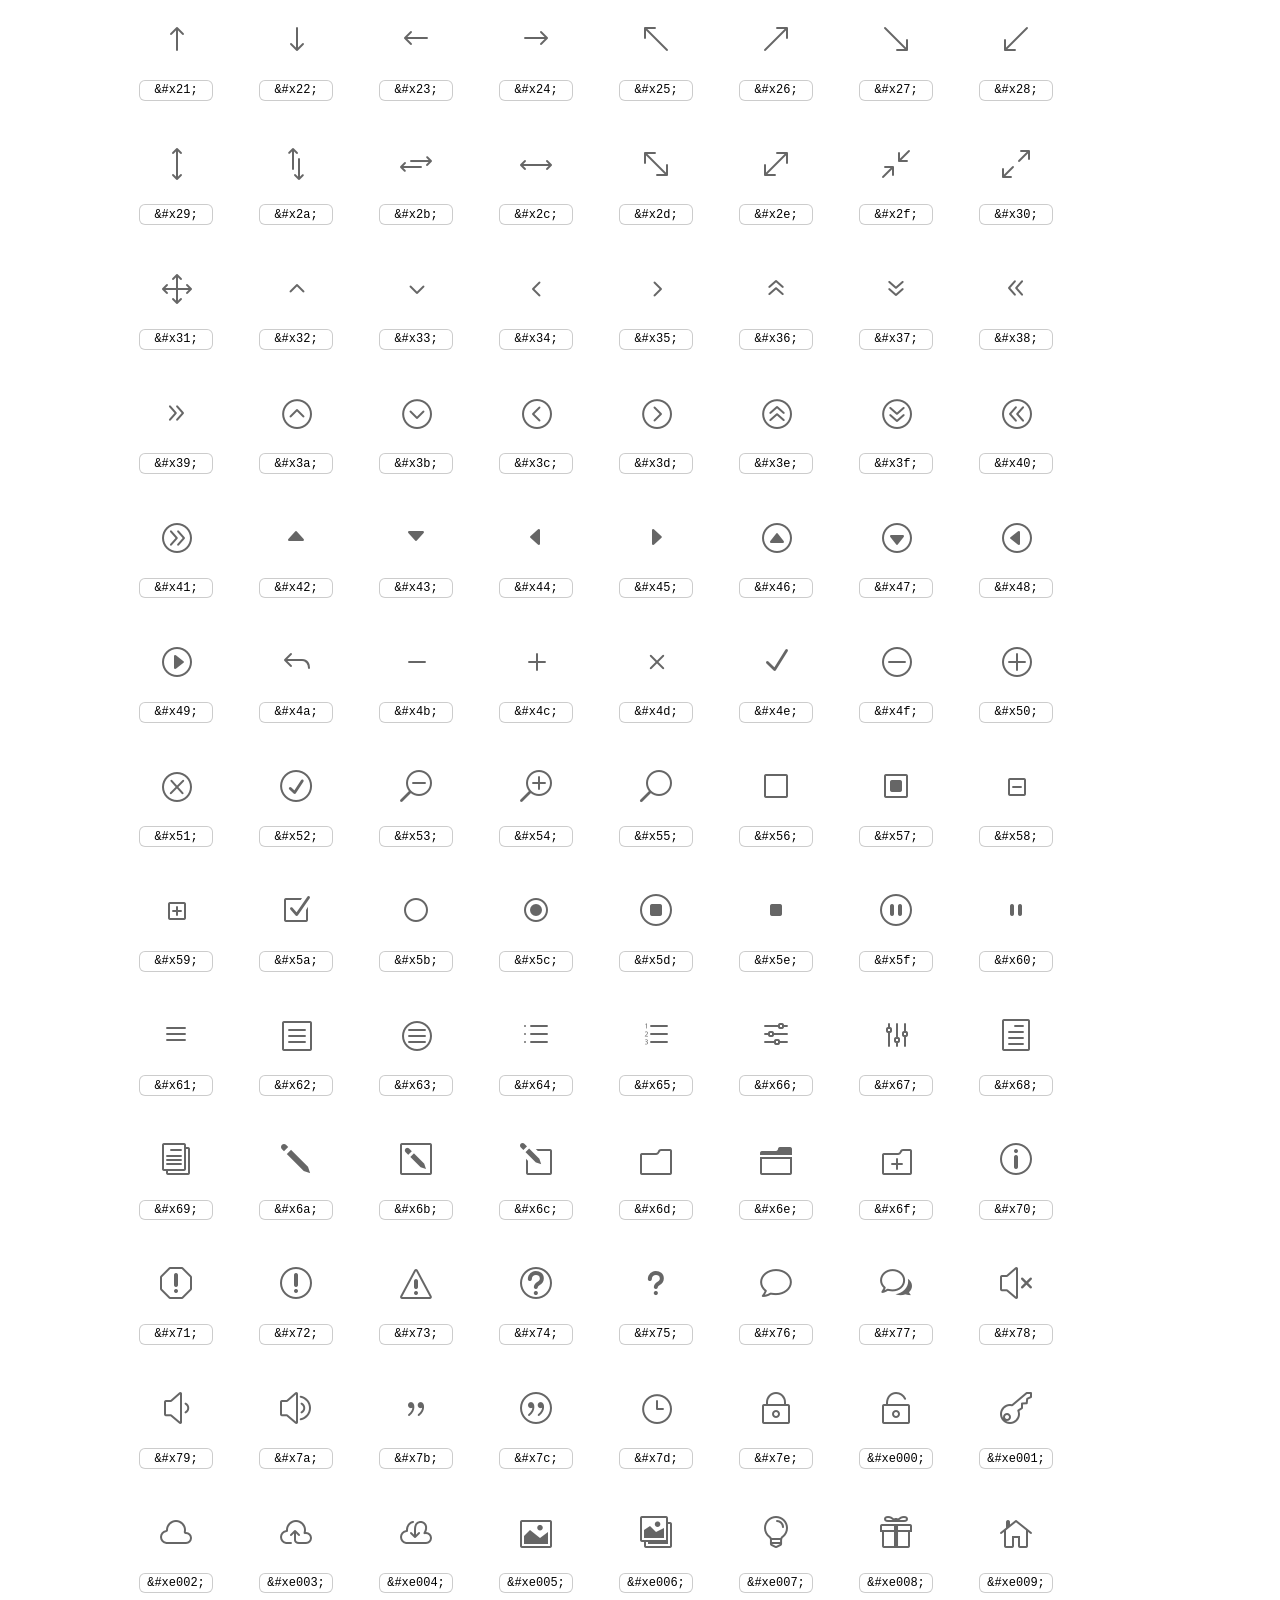
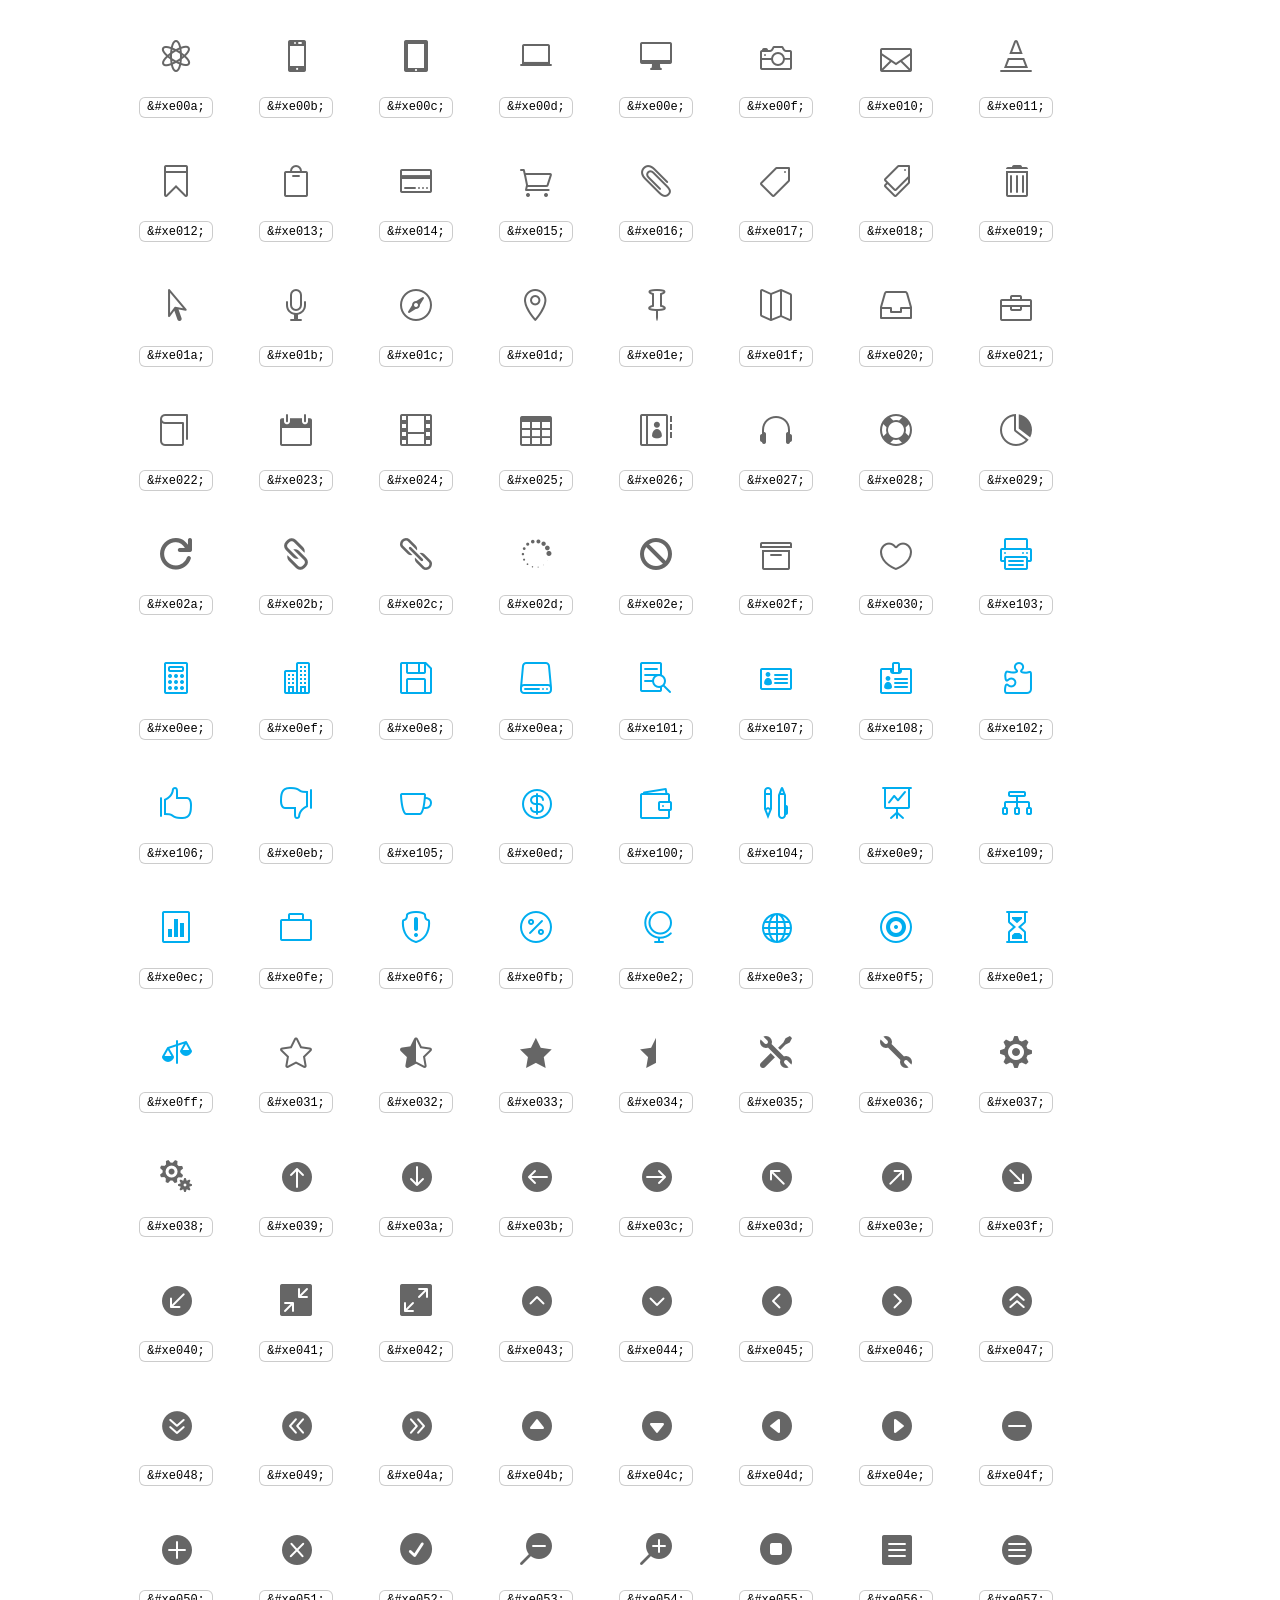
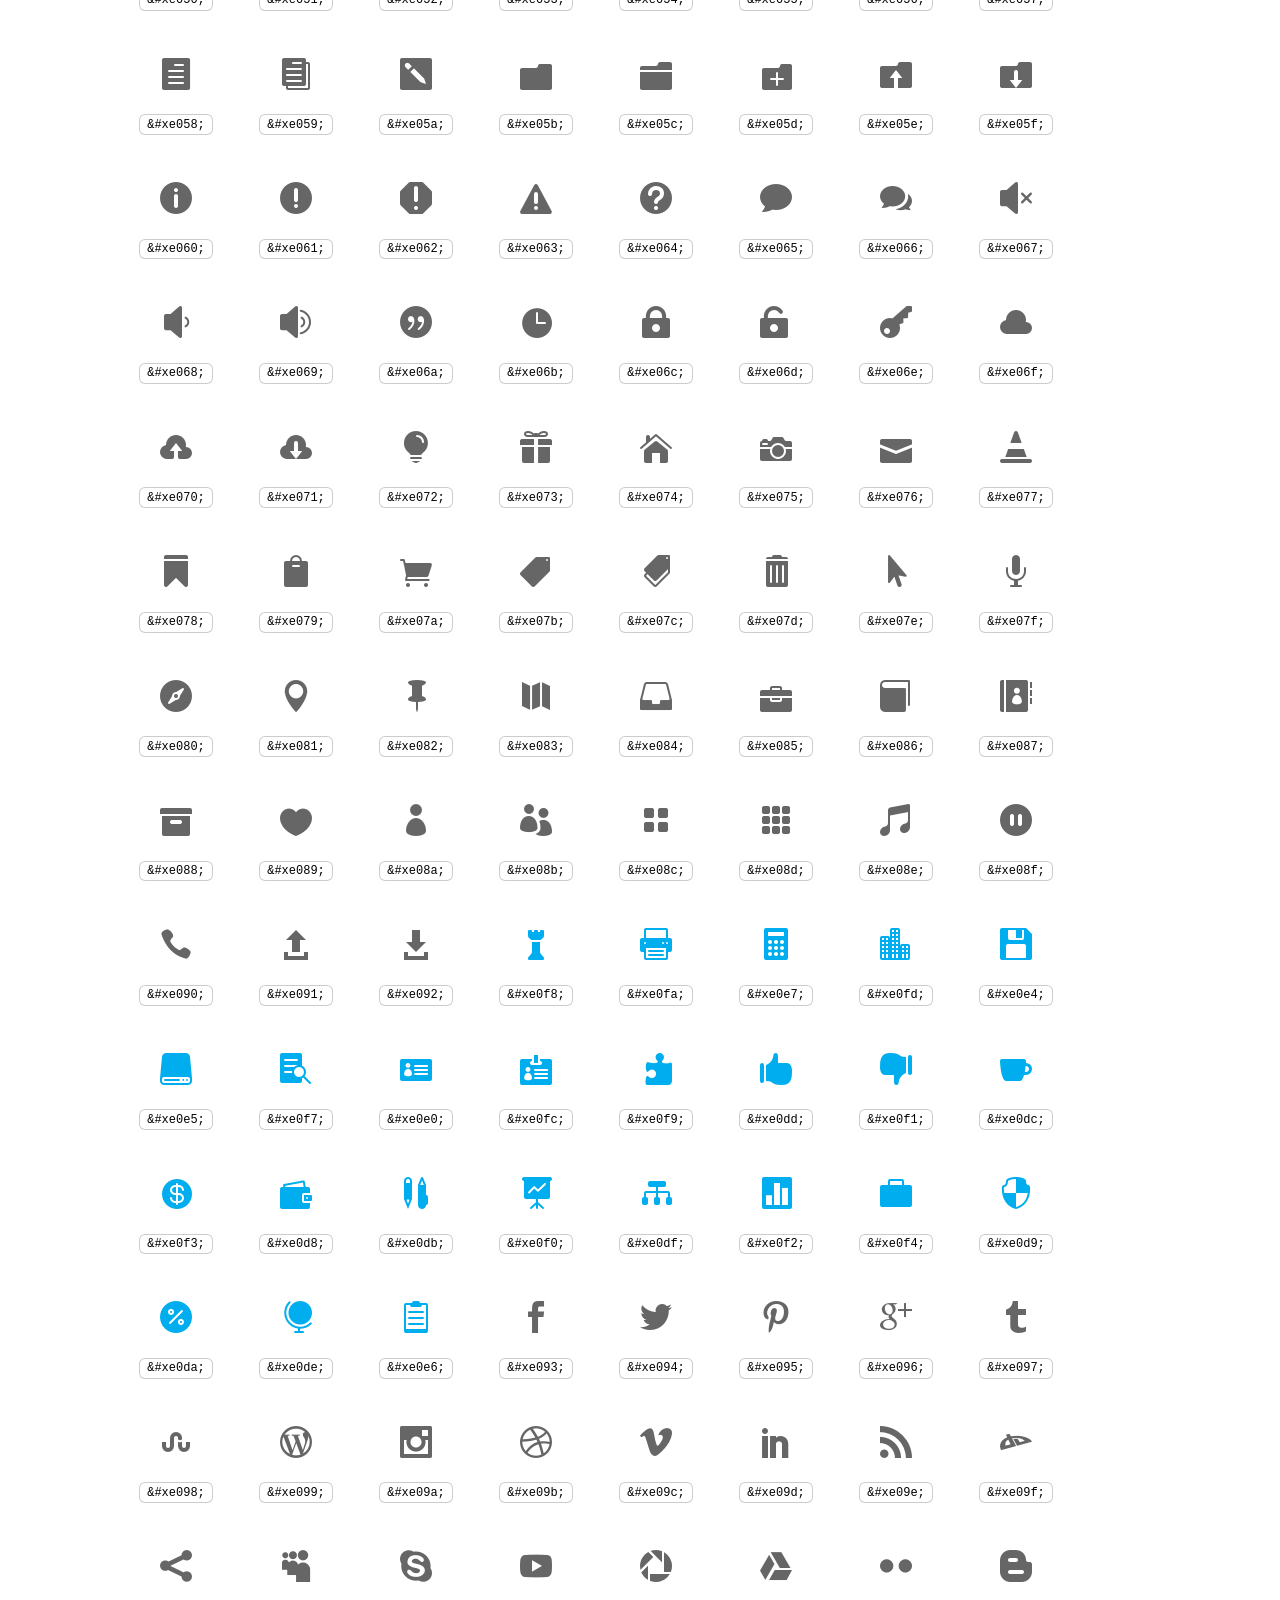
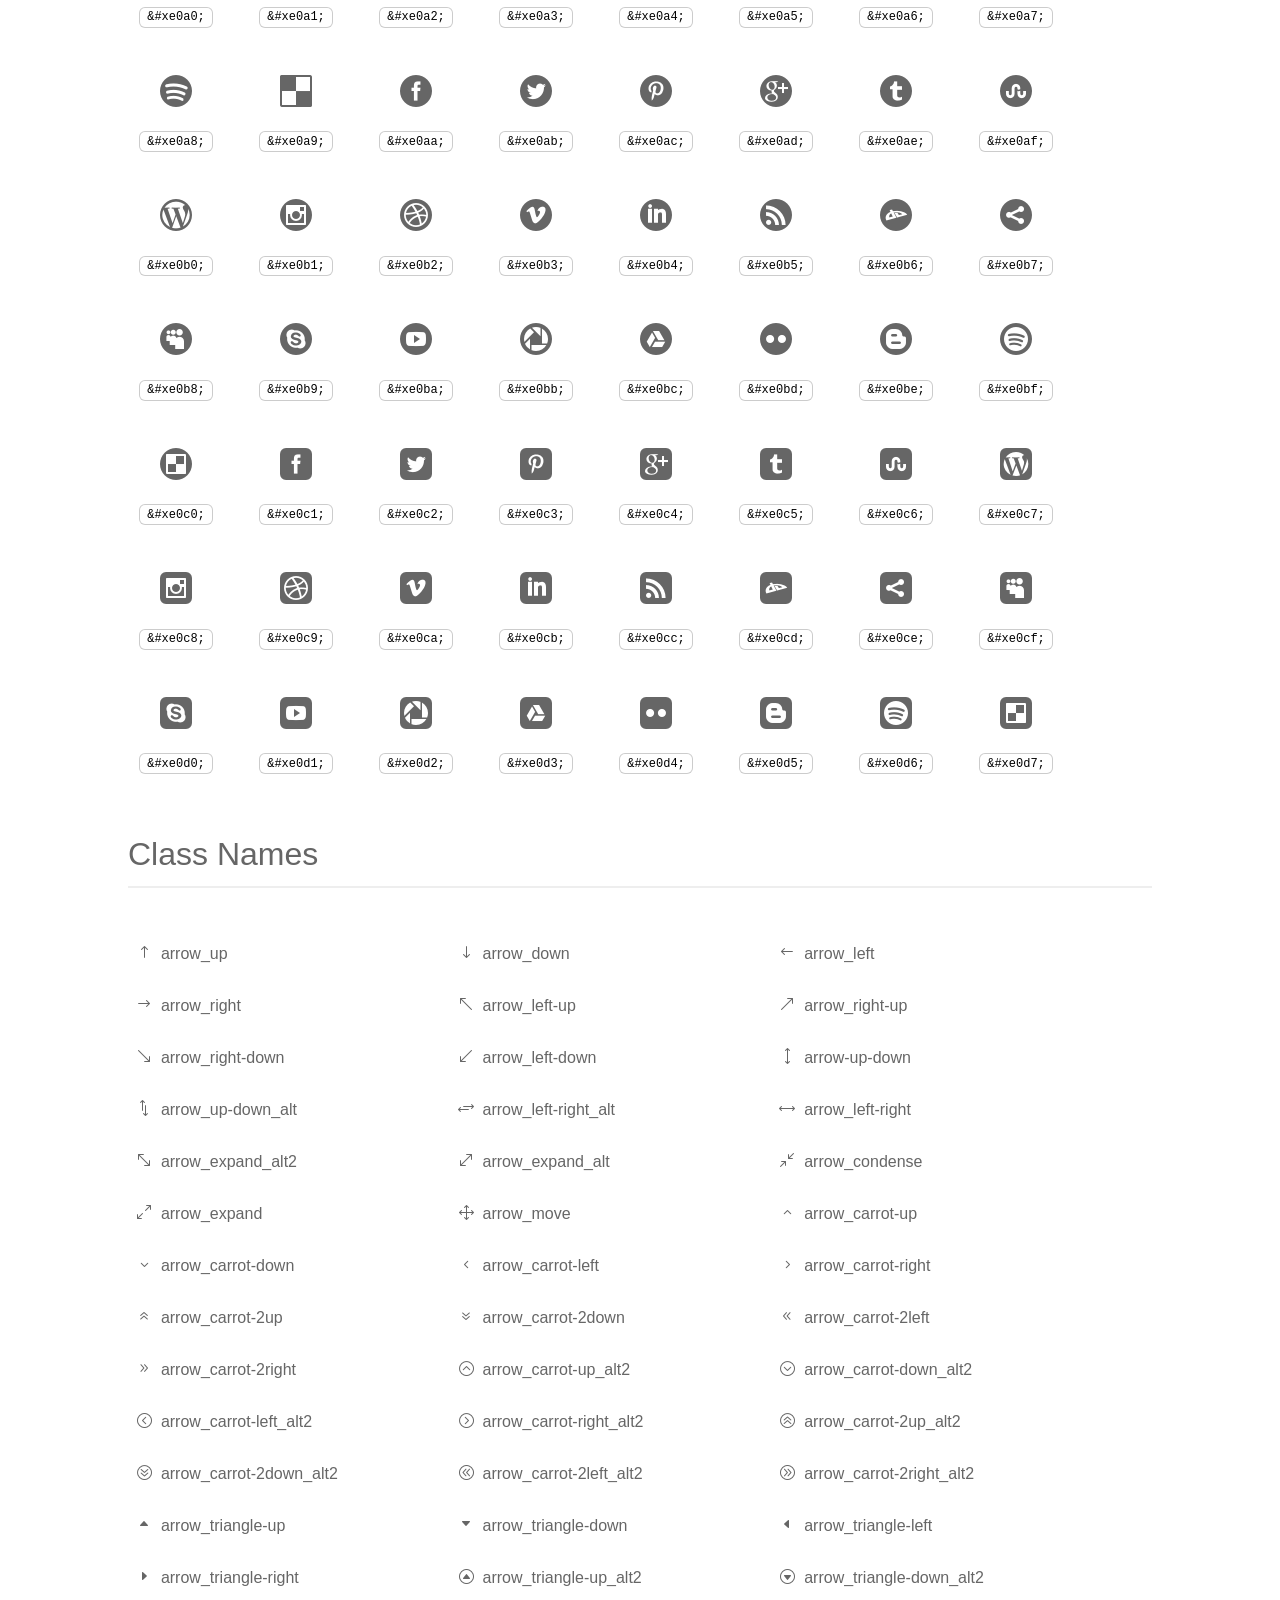
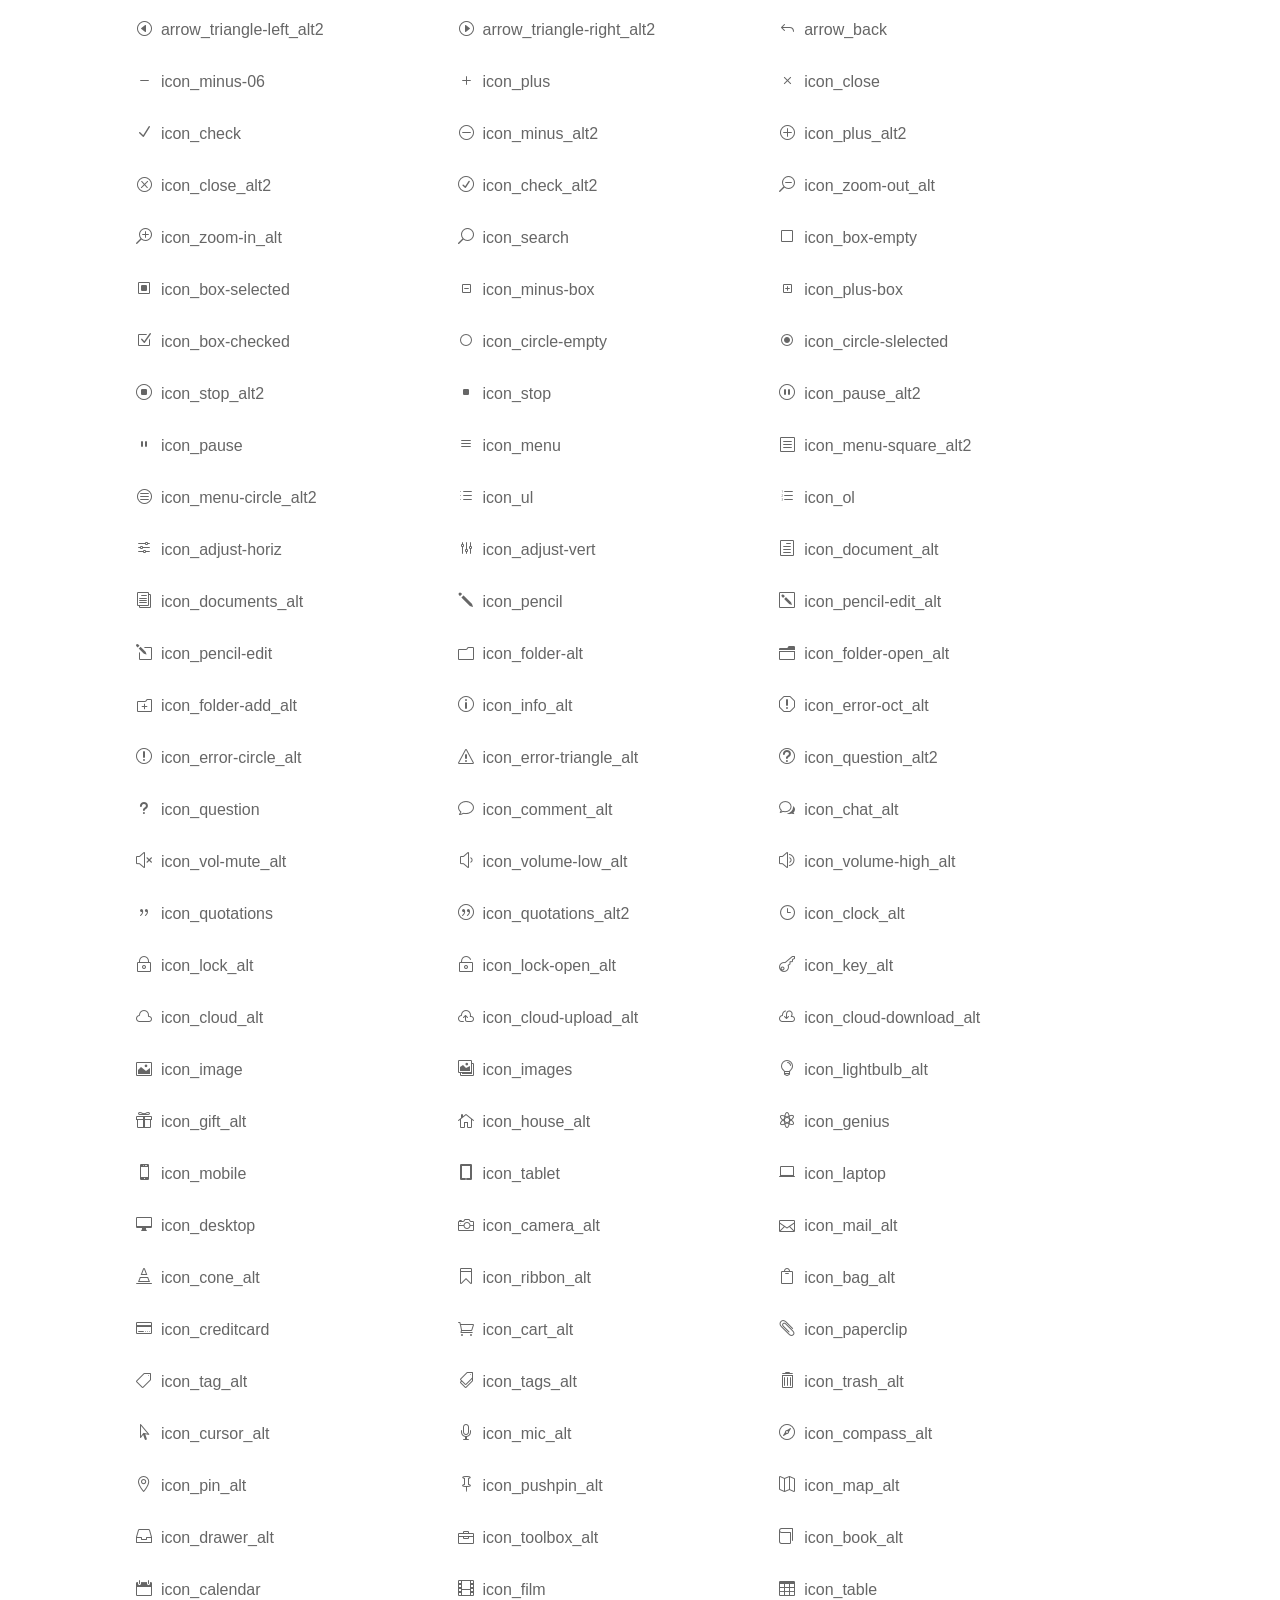
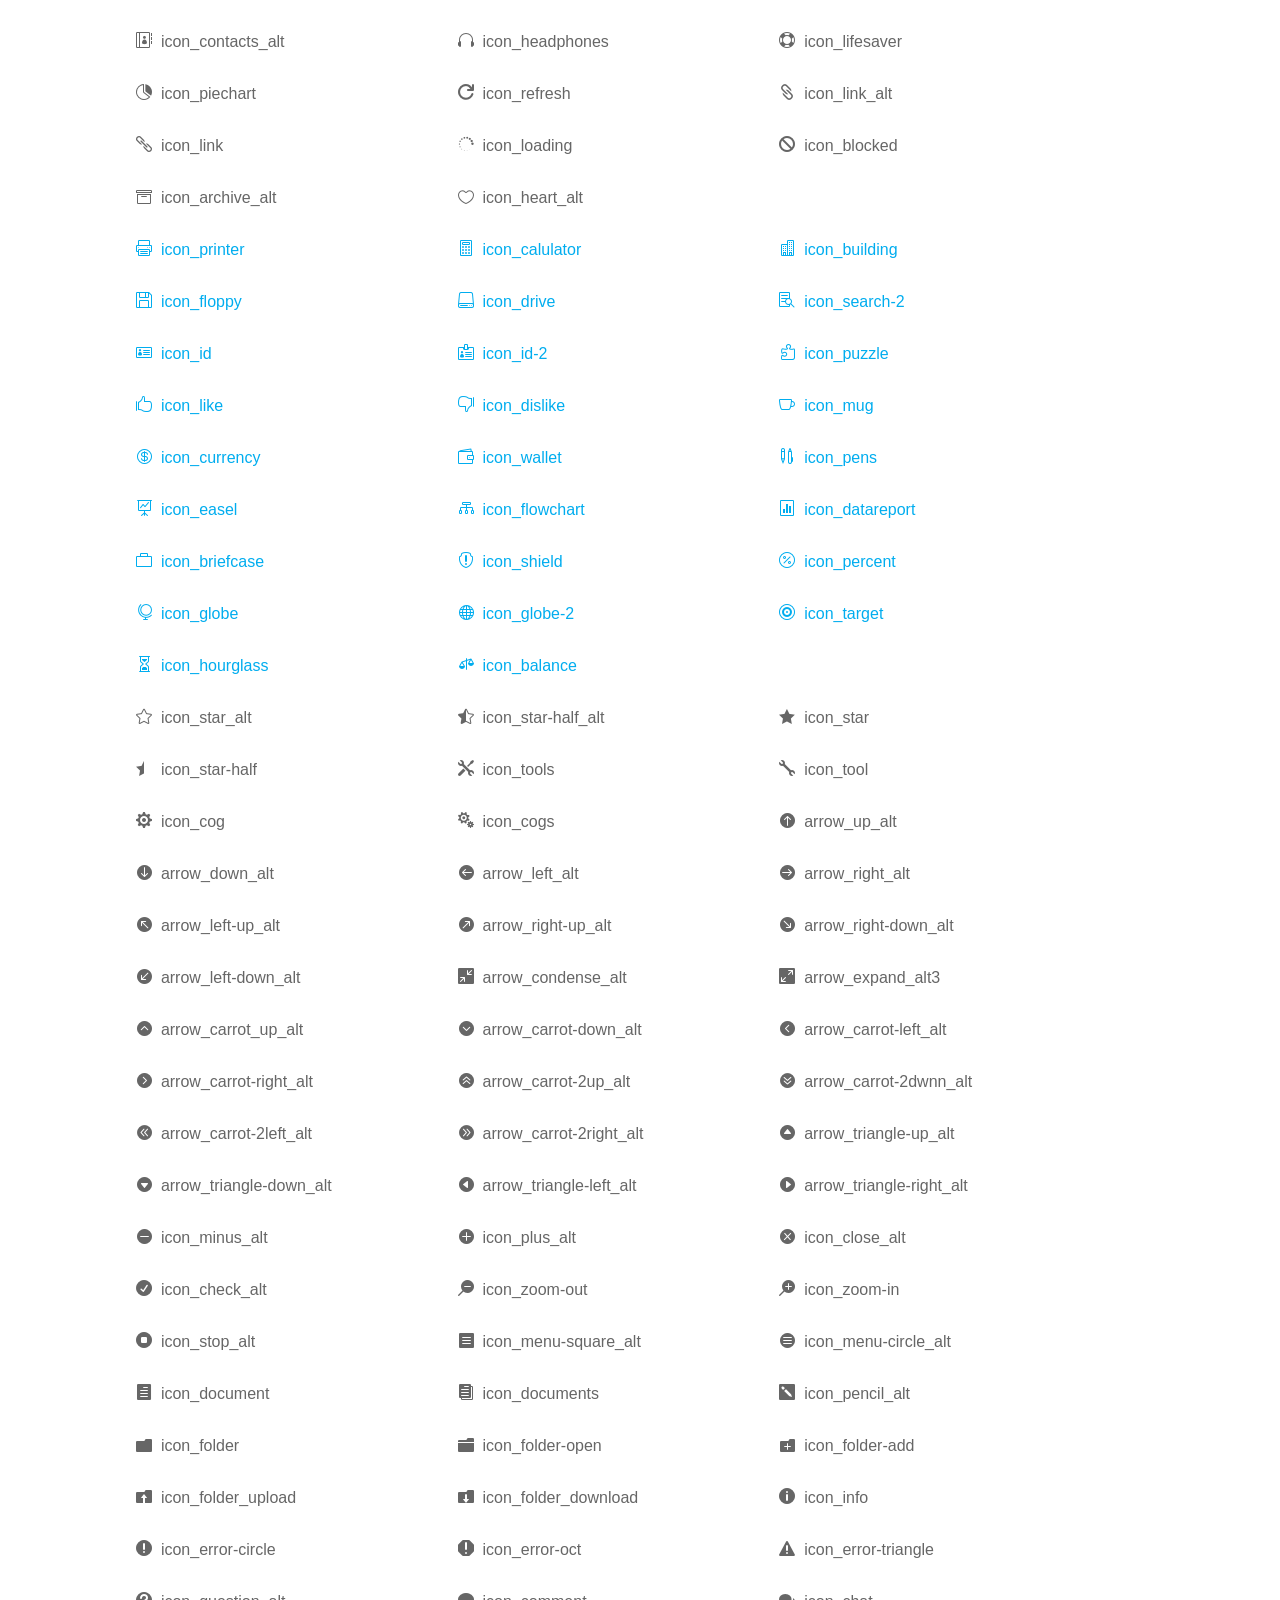
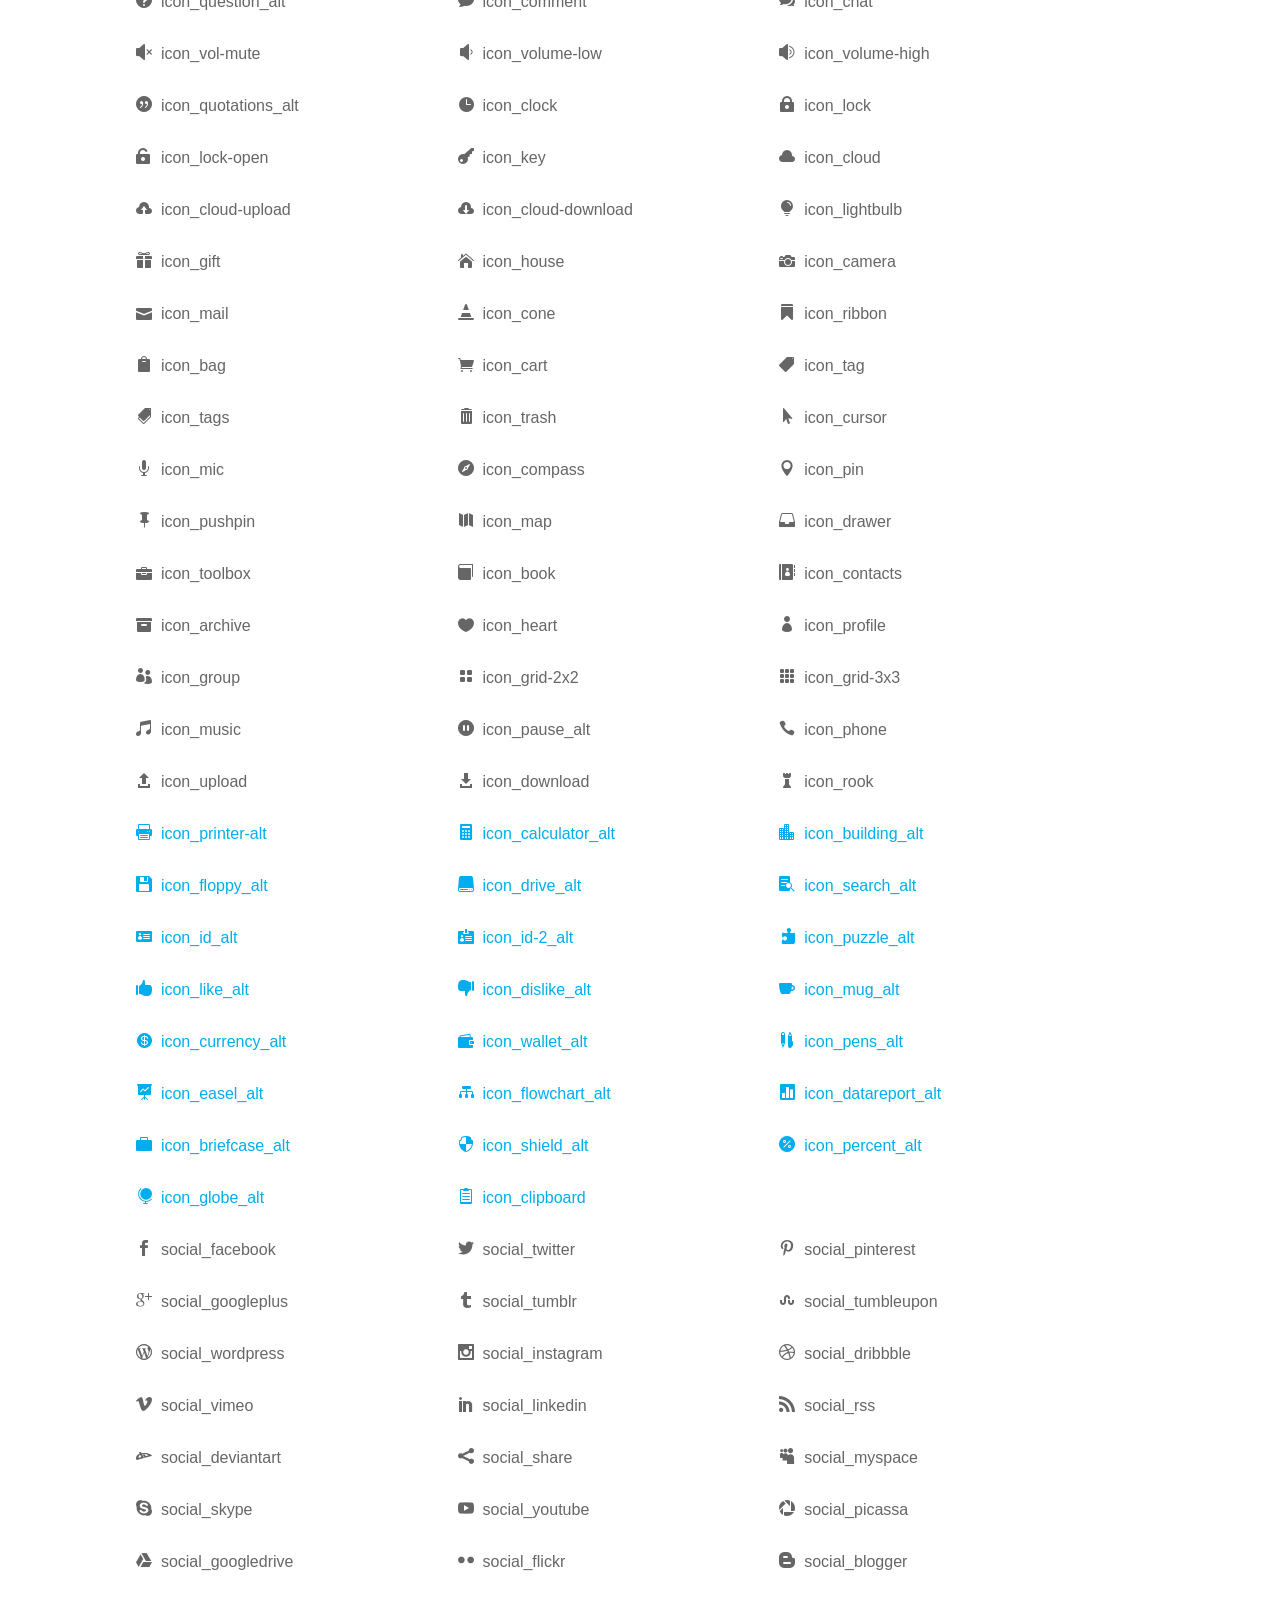
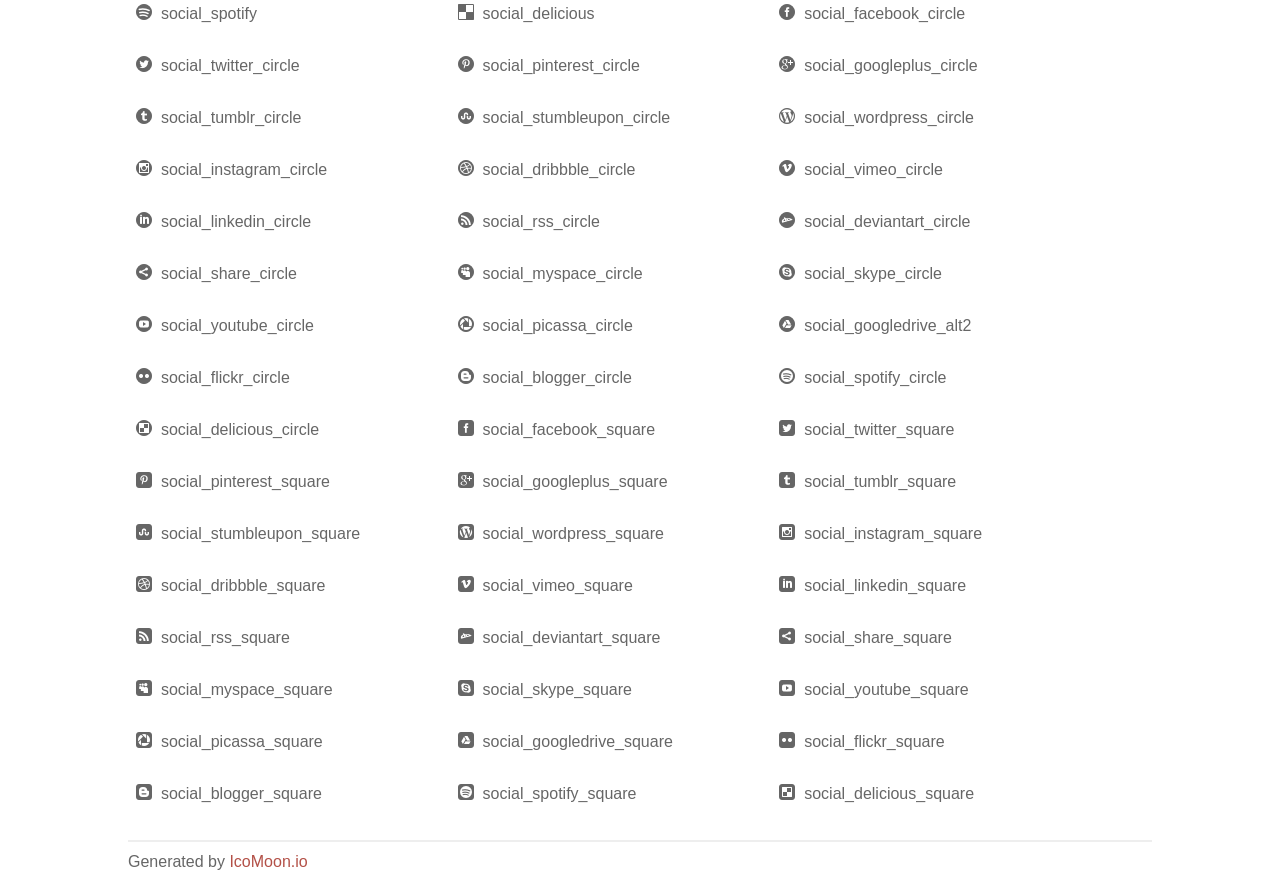
<file: public/styles/inc/elegant-font/index.html>
<!doctype html>
<html>
<head>
<title>Your Font/Glyphs</title>
<link rel="stylesheet" href="style.css" />
<!--[if lte IE 7]><script src="lte-ie7.js"></script><![endif]-->
<style>
	section, header, footer {display: block;}
	body {
		font-family: sans-serif;
		color: #666;
		line-height: 1.5;
		font-size: 1em;
	}
	* {
		-moz-box-sizing: border-box;
		-webkit-box-sizing: border-box;
		box-sizing: border-box;
		margin: 0;
		padding: 0;
	}
	.glyph {
		float: left;
		text-align: center;
		padding: .75em;
		margin: .4em 1.5em .75em 0;
		width: 6em;
		text-shadow: none;
	}
	
	.glyph input {
		font-family: consolas, monospace;
		font-size: 12px;
		width: 100%;
		text-align: center;
		border: 0;
		box-shadow: 0 0 0 1px #ccc;
		padding: .2em;
                -moz-border-radius: 5px;
                -webkit-border-radius: 5px;
	}
	
	

	.new {
		color:#00adef !important;
	}

	
	.w-main {
		width: 80%;
	}
	.centered {
		margin-left: auto;
		margin-right: auto;
	}
	.fs1 {
		font-size: 2em;
	}
	header {
		margin: 2em 0;
		padding-bottom: .5em;
		color: #666;
		box-shadow: 0 2px #eee;
	}
	header h1 {
		font-size: 2em;
		font-weight: normal;
	}
	.clearfix:before, .clearfix:after { content: ""; display: table; }
	.clearfix:after, .clear { clear: both; }
	footer {
		margin-top: 2em;
		padding: .5em 0;
		box-shadow: 0 -2px #eee;
	}
	a, a:visited {
		color: #B35047;
		text-decoration: none;
	}
	a:hover, a:focus {color: #000;}
	
	.box1 {
		font-size: 16px;
		display: inline-block;
		width: 30%;
		padding: .25em .5em;
		margin: 20px 10px 0 0;
	}
</style>
</head>
<body>
	<div class="w-main centered">
	<section class="mtm clearfix" id="glyphs">
	<div class="glyph">
		<div class="fs1" aria-hidden="true" data-icon="&#x21;"></div>
		<input type="text" readonly value="&amp;#x21;" />
	</div>
	<div class="glyph">
		<div class="fs1" aria-hidden="true" data-icon="&#x22;"></div>
		<input type="text" readonly value="&amp;#x22;" />
	</div>
	<div class="glyph">
		<div class="fs1" aria-hidden="true" data-icon="&#x23;"></div>
		<input type="text" readonly value="&amp;#x23;" />
	</div>
	<div class="glyph">
		<div class="fs1" aria-hidden="true" data-icon="&#x24;"></div>
		<input type="text" readonly value="&amp;#x24;" />
	</div>
	<div class="glyph">
		<div class="fs1" aria-hidden="true" data-icon="&#x25;"></div>
		<input type="text" readonly value="&amp;#x25;" />
	</div>
	<div class="glyph">
		<div class="fs1" aria-hidden="true" data-icon="&#x26;"></div>
		<input type="text" readonly value="&amp;#x26;" />
	</div>
	<div class="glyph">
		<div class="fs1" aria-hidden="true" data-icon="&#x27;"></div>
		<input type="text" readonly value="&amp;#x27;" />
	</div>
	<div class="glyph">
		<div class="fs1" aria-hidden="true" data-icon="&#x28;"></div>
		<input type="text" readonly value="&amp;#x28;" />
	</div>
	<div class="glyph">
		<div class="fs1" aria-hidden="true" data-icon="&#x29;"></div>
		<input type="text" readonly value="&amp;#x29;" />
	</div>
	<div class="glyph">
		<div class="fs1" aria-hidden="true" data-icon="&#x2a;"></div>
		<input type="text" readonly value="&amp;#x2a;" />
	</div>
	<div class="glyph">
		<div class="fs1" aria-hidden="true" data-icon="&#x2b;"></div>
		<input type="text" readonly value="&amp;#x2b;" />
	</div>
	<div class="glyph">
		<div class="fs1" aria-hidden="true" data-icon="&#x2c;"></div>
		<input type="text" readonly value="&amp;#x2c;" />
	</div>
	<div class="glyph">
		<div class="fs1" aria-hidden="true" data-icon="&#x2d;"></div>
		<input type="text" readonly value="&amp;#x2d;" />
	</div>
	<div class="glyph">
		<div class="fs1" aria-hidden="true" data-icon="&#x2e;"></div>
		<input type="text" readonly value="&amp;#x2e;" />
	</div>
	<div class="glyph">
		<div class="fs1" aria-hidden="true" data-icon="&#x2f;"></div>
		<input type="text" readonly value="&amp;#x2f;" />
	</div>
	<div class="glyph">
		<div class="fs1" aria-hidden="true" data-icon="&#x30;"></div>
		<input type="text" readonly value="&amp;#x30;" />
	</div>
	<div class="glyph">
		<div class="fs1" aria-hidden="true" data-icon="&#x31;"></div>
		<input type="text" readonly value="&amp;#x31;" />
	</div>
	<div class="glyph">
		<div class="fs1" aria-hidden="true" data-icon="&#x32;"></div>
		<input type="text" readonly value="&amp;#x32;" />
	</div>
	<div class="glyph">
		<div class="fs1" aria-hidden="true" data-icon="&#x33;"></div>
		<input type="text" readonly value="&amp;#x33;" />
	</div>
	<div class="glyph">
		<div class="fs1" aria-hidden="true" data-icon="&#x34;"></div>
		<input type="text" readonly value="&amp;#x34;" />
	</div>
	<div class="glyph">
		<div class="fs1" aria-hidden="true" data-icon="&#x35;"></div>
		<input type="text" readonly value="&amp;#x35;" />
	</div>
	<div class="glyph">
		<div class="fs1" aria-hidden="true" data-icon="&#x36;"></div>
		<input type="text" readonly value="&amp;#x36;" />
	</div>
	<div class="glyph">
		<div class="fs1" aria-hidden="true" data-icon="&#x37;"></div>
		<input type="text" readonly value="&amp;#x37;" />
	</div>
	<div class="glyph">
		<div class="fs1" aria-hidden="true" data-icon="&#x38;"></div>
		<input type="text" readonly value="&amp;#x38;" />
	</div>
	<div class="glyph">
		<div class="fs1" aria-hidden="true" data-icon="&#x39;"></div>
		<input type="text" readonly value="&amp;#x39;" />
	</div>
	<div class="glyph">
		<div class="fs1" aria-hidden="true" data-icon="&#x3a;"></div>
		<input type="text" readonly value="&amp;#x3a;" />
	</div>
	<div class="glyph">
		<div class="fs1" aria-hidden="true" data-icon="&#x3b;"></div>
		<input type="text" readonly value="&amp;#x3b;" />
	</div>
	<div class="glyph">
		<div class="fs1" aria-hidden="true" data-icon="&#x3c;"></div>
		<input type="text" readonly value="&amp;#x3c;" />
	</div>
	<div class="glyph">
		<div class="fs1" aria-hidden="true" data-icon="&#x3d;"></div>
		<input type="text" readonly value="&amp;#x3d;" />
	</div>
	<div class="glyph">
		<div class="fs1" aria-hidden="true" data-icon="&#x3e;"></div>
		<input type="text" readonly value="&amp;#x3e;" />
	</div>
	<div class="glyph">
		<div class="fs1" aria-hidden="true" data-icon="&#x3f;"></div>
		<input type="text" readonly value="&amp;#x3f;" />
	</div>
	<div class="glyph">
		<div class="fs1" aria-hidden="true" data-icon="&#x40;"></div>
		<input type="text" readonly value="&amp;#x40;" />
	</div>
	<div class="glyph">
		<div class="fs1" aria-hidden="true" data-icon="&#x41;"></div>
		<input type="text" readonly value="&amp;#x41;" />
	</div>
	<div class="glyph">
		<div class="fs1" aria-hidden="true" data-icon="&#x42;"></div>
		<input type="text" readonly value="&amp;#x42;" />
	</div>
	<div class="glyph">
		<div class="fs1" aria-hidden="true" data-icon="&#x43;"></div>
		<input type="text" readonly value="&amp;#x43;" />
	</div>
	<div class="glyph">
		<div class="fs1" aria-hidden="true" data-icon="&#x44;"></div>
		<input type="text" readonly value="&amp;#x44;" />
	</div>
	<div class="glyph">
		<div class="fs1" aria-hidden="true" data-icon="&#x45;"></div>
		<input type="text" readonly value="&amp;#x45;" />
	</div>
	<div class="glyph">
		<div class="fs1" aria-hidden="true" data-icon="&#x46;"></div>
		<input type="text" readonly value="&amp;#x46;" />
	</div>
	<div class="glyph">
		<div class="fs1" aria-hidden="true" data-icon="&#x47;"></div>
		<input type="text" readonly value="&amp;#x47;" />
	</div>
	<div class="glyph">
		<div class="fs1" aria-hidden="true" data-icon="&#x48;"></div>
		<input type="text" readonly value="&amp;#x48;" />
	</div>
	<div class="glyph">
		<div class="fs1" aria-hidden="true" data-icon="&#x49;"></div>
		<input type="text" readonly value="&amp;#x49;" />
	</div>
	<div class="glyph">
		<div class="fs1" aria-hidden="true" data-icon="&#x4a;"></div>
		<input type="text" readonly value="&amp;#x4a;" />
	</div>
	<div class="glyph">
		<div class="fs1" aria-hidden="true" data-icon="&#x4b;"></div>
		<input type="text" readonly value="&amp;#x4b;" />
	</div>
	<div class="glyph">
		<div class="fs1" aria-hidden="true" data-icon="&#x4c;"></div>
		<input type="text" readonly value="&amp;#x4c;" />
	</div>
	<div class="glyph">
		<div class="fs1" aria-hidden="true" data-icon="&#x4d;"></div>
		<input type="text" readonly value="&amp;#x4d;" />
	</div>
	<div class="glyph">
		<div class="fs1" aria-hidden="true" data-icon="&#x4e;"></div>
		<input type="text" readonly value="&amp;#x4e;" />
	</div>
	<div class="glyph">
		<div class="fs1" aria-hidden="true" data-icon="&#x4f;"></div>
		<input type="text" readonly value="&amp;#x4f;" />
	</div>
	<div class="glyph">
		<div class="fs1" aria-hidden="true" data-icon="&#x50;"></div>
		<input type="text" readonly value="&amp;#x50;" />
	</div>
	<div class="glyph">
		<div class="fs1" aria-hidden="true" data-icon="&#x51;"></div>
		<input type="text" readonly value="&amp;#x51;" />
	</div>
	<div class="glyph">
		<div class="fs1" aria-hidden="true" data-icon="&#x52;"></div>
		<input type="text" readonly value="&amp;#x52;" />
	</div>
	<div class="glyph">
		<div class="fs1" aria-hidden="true" data-icon="&#x53;"></div>
		<input type="text" readonly value="&amp;#x53;" />
	</div>
	<div class="glyph">
		<div class="fs1" aria-hidden="true" data-icon="&#x54;"></div>
		<input type="text" readonly value="&amp;#x54;" />
	</div>
	<div class="glyph">
		<div class="fs1" aria-hidden="true" data-icon="&#x55;"></div>
		<input type="text" readonly value="&amp;#x55;" />
	</div>
	<div class="glyph">
		<div class="fs1" aria-hidden="true" data-icon="&#x56;"></div>
		<input type="text" readonly value="&amp;#x56;" />
	</div>
	<div class="glyph">
		<div class="fs1" aria-hidden="true" data-icon="&#x57;"></div>
		<input type="text" readonly value="&amp;#x57;" />
	</div>
	<div class="glyph">
		<div class="fs1" aria-hidden="true" data-icon="&#x58;"></div>
		<input type="text" readonly value="&amp;#x58;" />
	</div>
	<div class="glyph">
		<div class="fs1" aria-hidden="true" data-icon="&#x59;"></div>
		<input type="text" readonly value="&amp;#x59;" />
	</div>
	<div class="glyph">
		<div class="fs1" aria-hidden="true" data-icon="&#x5a;"></div>
		<input type="text" readonly value="&amp;#x5a;" />
	</div>
	<div class="glyph">
		<div class="fs1" aria-hidden="true" data-icon="&#x5b;"></div>
		<input type="text" readonly value="&amp;#x5b;" />
	</div>
	<div class="glyph">
		<div class="fs1" aria-hidden="true" data-icon="&#x5c;"></div>
		<input type="text" readonly value="&amp;#x5c;" />
	</div>
	<div class="glyph">
		<div class="fs1" aria-hidden="true" data-icon="&#x5d;"></div>
		<input type="text" readonly value="&amp;#x5d;" />
	</div>
	<div class="glyph">
		<div class="fs1" aria-hidden="true" data-icon="&#x5e;"></div>
		<input type="text" readonly value="&amp;#x5e;" />
	</div>
	<div class="glyph">
		<div class="fs1" aria-hidden="true" data-icon="&#x5f;"></div>
		<input type="text" readonly value="&amp;#x5f;" />
	</div>
	<div class="glyph">
		<div class="fs1" aria-hidden="true" data-icon="&#x60;"></div>
		<input type="text" readonly value="&amp;#x60;" />
	</div>
	<div class="glyph">
		<div class="fs1" aria-hidden="true" data-icon="&#x61;"></div>
		<input type="text" readonly value="&amp;#x61;" />
	</div>
	<div class="glyph">
		<div class="fs1" aria-hidden="true" data-icon="&#x62;"></div>
		<input type="text" readonly value="&amp;#x62;" />
	</div>
	<div class="glyph">
		<div class="fs1" aria-hidden="true" data-icon="&#x63;"></div>
		<input type="text" readonly value="&amp;#x63;" />
	</div>
	<div class="glyph">
		<div class="fs1" aria-hidden="true" data-icon="&#x64;"></div>
		<input type="text" readonly value="&amp;#x64;" />
	</div>
	<div class="glyph">
		<div class="fs1" aria-hidden="true" data-icon="&#x65;"></div>
		<input type="text" readonly value="&amp;#x65;" />
	</div>
	<div class="glyph">
		<div class="fs1" aria-hidden="true" data-icon="&#x66;"></div>
		<input type="text" readonly value="&amp;#x66;" />
	</div>
	<div class="glyph">
		<div class="fs1" aria-hidden="true" data-icon="&#x67;"></div>
		<input type="text" readonly value="&amp;#x67;" />
	</div>
	<div class="glyph">
		<div class="fs1" aria-hidden="true" data-icon="&#x68;"></div>
		<input type="text" readonly value="&amp;#x68;" />
	</div>
	<div class="glyph">
		<div class="fs1" aria-hidden="true" data-icon="&#x69;"></div>
		<input type="text" readonly value="&amp;#x69;" />
	</div>
	<div class="glyph">
		<div class="fs1" aria-hidden="true" data-icon="&#x6a;"></div>
		<input type="text" readonly value="&amp;#x6a;" />
	</div>
	<div class="glyph">
		<div class="fs1" aria-hidden="true" data-icon="&#x6b;"></div>
		<input type="text" readonly value="&amp;#x6b;" />
	</div>
	<div class="glyph">
		<div class="fs1" aria-hidden="true" data-icon="&#x6c;"></div>
		<input type="text" readonly value="&amp;#x6c;" />
	</div>
	<div class="glyph">
		<div class="fs1" aria-hidden="true" data-icon="&#x6d;"></div>
		<input type="text" readonly value="&amp;#x6d;" />
	</div>
	<div class="glyph">
		<div class="fs1" aria-hidden="true" data-icon="&#x6e;"></div>
		<input type="text" readonly value="&amp;#x6e;" />
	</div>
	<div class="glyph">
		<div class="fs1" aria-hidden="true" data-icon="&#x6f;"></div>
		<input type="text" readonly value="&amp;#x6f;" />
	</div>
	<div class="glyph">
		<div class="fs1" aria-hidden="true" data-icon="&#x70;"></div>
		<input type="text" readonly value="&amp;#x70;" />
	</div>
	<div class="glyph">
		<div class="fs1" aria-hidden="true" data-icon="&#x71;"></div>
		<input type="text" readonly value="&amp;#x71;" />
	</div>
	<div class="glyph">
		<div class="fs1" aria-hidden="true" data-icon="&#x72;"></div>
		<input type="text" readonly value="&amp;#x72;" />
	</div>
	<div class="glyph">
		<div class="fs1" aria-hidden="true" data-icon="&#x73;"></div>
		<input type="text" readonly value="&amp;#x73;" />
	</div>
	<div class="glyph">
		<div class="fs1" aria-hidden="true" data-icon="&#x74;"></div>
		<input type="text" readonly value="&amp;#x74;" />
	</div>
	<div class="glyph">
		<div class="fs1" aria-hidden="true" data-icon="&#x75;"></div>
		<input type="text" readonly value="&amp;#x75;" />
	</div>
	<div class="glyph">
		<div class="fs1" aria-hidden="true" data-icon="&#x76;"></div>
		<input type="text" readonly value="&amp;#x76;" />
	</div>
	<div class="glyph">
		<div class="fs1" aria-hidden="true" data-icon="&#x77;"></div>
		<input type="text" readonly value="&amp;#x77;" />
	</div>
	<div class="glyph">
		<div class="fs1" aria-hidden="true" data-icon="&#x78;"></div>
		<input type="text" readonly value="&amp;#x78;" />
	</div>
	<div class="glyph">
		<div class="fs1" aria-hidden="true" data-icon="&#x79;"></div>
		<input type="text" readonly value="&amp;#x79;" />
	</div>
	<div class="glyph">
		<div class="fs1" aria-hidden="true" data-icon="&#x7a;"></div>
		<input type="text" readonly value="&amp;#x7a;" />
	</div>
	<div class="glyph">
		<div class="fs1" aria-hidden="true" data-icon="&#x7b;"></div>
		<input type="text" readonly value="&amp;#x7b;" />
	</div>
	<div class="glyph">
		<div class="fs1" aria-hidden="true" data-icon="&#x7c;"></div>
		<input type="text" readonly value="&amp;#x7c;" />
	</div>
	<div class="glyph">
		<div class="fs1" aria-hidden="true" data-icon="&#x7d;"></div>
		<input type="text" readonly value="&amp;#x7d;" />
	</div>
	<div class="glyph">
		<div class="fs1" aria-hidden="true" data-icon="&#x7e;"></div>
		<input type="text" readonly value="&amp;#x7e;" />
	</div>
	<div class="glyph">
		<div class="fs1" aria-hidden="true" data-icon="&#xe000;"></div>
		<input type="text" readonly value="&amp;#xe000;" />
	</div>
	<div class="glyph">
		<div class="fs1" aria-hidden="true" data-icon="&#xe001;"></div>
		<input type="text" readonly value="&amp;#xe001;" />
	</div>
	<div class="glyph">
		<div class="fs1" aria-hidden="true" data-icon="&#xe002;"></div>
		<input type="text" readonly value="&amp;#xe002;" />
	</div>
	<div class="glyph">
		<div class="fs1" aria-hidden="true" data-icon="&#xe003;"></div>
		<input type="text" readonly value="&amp;#xe003;" />
	</div>
	<div class="glyph">
		<div class="fs1" aria-hidden="true" data-icon="&#xe004;"></div>
		<input type="text" readonly value="&amp;#xe004;" />
	</div>
	<div class="glyph">
		<div class="fs1" aria-hidden="true" data-icon="&#xe005;"></div>
		<input type="text" readonly value="&amp;#xe005;" />
	</div>
	<div class="glyph">
		<div class="fs1" aria-hidden="true" data-icon="&#xe006;"></div>
		<input type="text" readonly value="&amp;#xe006;" />
	</div>
	<div class="glyph">
		<div class="fs1" aria-hidden="true" data-icon="&#xe007;"></div>
		<input type="text" readonly value="&amp;#xe007;" />
	</div>
	<div class="glyph">
		<div class="fs1" aria-hidden="true" data-icon="&#xe008;"></div>
		<input type="text" readonly value="&amp;#xe008;" />
	</div>
	<div class="glyph">
		<div class="fs1" aria-hidden="true" data-icon="&#xe009;"></div>
		<input type="text" readonly value="&amp;#xe009;" />
	</div>
	<div class="glyph">
		<div class="fs1" aria-hidden="true" data-icon="&#xe00a;"></div>
		<input type="text" readonly value="&amp;#xe00a;" />
	</div>
	<div class="glyph">
		<div class="fs1" aria-hidden="true" data-icon="&#xe00b;"></div>
		<input type="text" readonly value="&amp;#xe00b;" />
	</div>
	<div class="glyph">
		<div class="fs1" aria-hidden="true" data-icon="&#xe00c;"></div>
		<input type="text" readonly value="&amp;#xe00c;" />
	</div>
	<div class="glyph">
		<div class="fs1" aria-hidden="true" data-icon="&#xe00d;"></div>
		<input type="text" readonly value="&amp;#xe00d;" />
	</div>
	<div class="glyph">
		<div class="fs1" aria-hidden="true" data-icon="&#xe00e;"></div>
		<input type="text" readonly value="&amp;#xe00e;" />
	</div>
	<div class="glyph">
		<div class="fs1" aria-hidden="true" data-icon="&#xe00f;"></div>
		<input type="text" readonly value="&amp;#xe00f;" />
	</div>
	<div class="glyph">
		<div class="fs1" aria-hidden="true" data-icon="&#xe010;"></div>
		<input type="text" readonly value="&amp;#xe010;" />
	</div>
	<div class="glyph">
		<div class="fs1" aria-hidden="true" data-icon="&#xe011;"></div>
		<input type="text" readonly value="&amp;#xe011;" />
	</div>
	<div class="glyph">
		<div class="fs1" aria-hidden="true" data-icon="&#xe012;"></div>
		<input type="text" readonly value="&amp;#xe012;" />
	</div>
	<div class="glyph">
		<div class="fs1" aria-hidden="true" data-icon="&#xe013;"></div>
		<input type="text" readonly value="&amp;#xe013;" />
	</div>
	<div class="glyph">
		<div class="fs1" aria-hidden="true" data-icon="&#xe014;"></div>
		<input type="text" readonly value="&amp;#xe014;" />
	</div>
	<div class="glyph">
		<div class="fs1" aria-hidden="true" data-icon="&#xe015;"></div>
		<input type="text" readonly value="&amp;#xe015;" />
	</div>
	<div class="glyph">
		<div class="fs1" aria-hidden="true" data-icon="&#xe016;"></div>
		<input type="text" readonly value="&amp;#xe016;" />
	</div>
	<div class="glyph">
		<div class="fs1" aria-hidden="true" data-icon="&#xe017;"></div>
		<input type="text" readonly value="&amp;#xe017;" />
	</div>
	<div class="glyph">
		<div class="fs1" aria-hidden="true" data-icon="&#xe018;"></div>
		<input type="text" readonly value="&amp;#xe018;" />
	</div>
	<div class="glyph">
		<div class="fs1" aria-hidden="true" data-icon="&#xe019;"></div>
		<input type="text" readonly value="&amp;#xe019;" />
	</div>
	<div class="glyph">
		<div class="fs1" aria-hidden="true" data-icon="&#xe01a;"></div>
		<input type="text" readonly value="&amp;#xe01a;" />
	</div>
	<div class="glyph">
		<div class="fs1" aria-hidden="true" data-icon="&#xe01b;"></div>
		<input type="text" readonly value="&amp;#xe01b;" />
	</div>
	<div class="glyph">
		<div class="fs1" aria-hidden="true" data-icon="&#xe01c;"></div>
		<input type="text" readonly value="&amp;#xe01c;" />
	</div>
	<div class="glyph">
		<div class="fs1" aria-hidden="true" data-icon="&#xe01d;"></div>
		<input type="text" readonly value="&amp;#xe01d;" />
	</div>
	<div class="glyph">
		<div class="fs1" aria-hidden="true" data-icon="&#xe01e;"></div>
		<input type="text" readonly value="&amp;#xe01e;" />
	</div>
	<div class="glyph">
		<div class="fs1" aria-hidden="true" data-icon="&#xe01f;"></div>
		<input type="text" readonly value="&amp;#xe01f;" />
	</div>
	<div class="glyph">
		<div class="fs1" aria-hidden="true" data-icon="&#xe020;"></div>
		<input type="text" readonly value="&amp;#xe020;" />
	</div>
	<div class="glyph">
		<div class="fs1" aria-hidden="true" data-icon="&#xe021;"></div>
		<input type="text" readonly value="&amp;#xe021;" />
	</div>
	<div class="glyph">
		<div class="fs1" aria-hidden="true" data-icon="&#xe022;"></div>
		<input type="text" readonly value="&amp;#xe022;" />
	</div>
	<div class="glyph">
		<div class="fs1" aria-hidden="true" data-icon="&#xe023;"></div>
		<input type="text" readonly value="&amp;#xe023;" />
	</div>
	<div class="glyph">
		<div class="fs1" aria-hidden="true" data-icon="&#xe024;"></div>
		<input type="text" readonly value="&amp;#xe024;" />
	</div>
	<div class="glyph">
		<div class="fs1" aria-hidden="true" data-icon="&#xe025;"></div>
		<input type="text" readonly value="&amp;#xe025;" />
	</div>
	<div class="glyph">
		<div class="fs1" aria-hidden="true" data-icon="&#xe026;"></div>
		<input type="text" readonly value="&amp;#xe026;" />
	</div>
	<div class="glyph">
		<div class="fs1" aria-hidden="true" data-icon="&#xe027;"></div>
		<input type="text" readonly value="&amp;#xe027;" />
	</div>
	<div class="glyph">
		<div class="fs1" aria-hidden="true" data-icon="&#xe028;"></div>
		<input type="text" readonly value="&amp;#xe028;" />
	</div>
	<div class="glyph">
		<div class="fs1" aria-hidden="true" data-icon="&#xe029;"></div>
		<input type="text" readonly value="&amp;#xe029;" />
	</div>
	<div class="glyph">
		<div class="fs1" aria-hidden="true" data-icon="&#xe02a;"></div>
		<input type="text" readonly value="&amp;#xe02a;" />
	</div>
	<div class="glyph">
		<div class="fs1" aria-hidden="true" data-icon="&#xe02b;"></div>
		<input type="text" readonly value="&amp;#xe02b;" />
	</div>
	<div class="glyph">
		<div class="fs1" aria-hidden="true" data-icon="&#xe02c;"></div>
		<input type="text" readonly value="&amp;#xe02c;" />
	</div>
	<div class="glyph">
		<div class="fs1" aria-hidden="true" data-icon="&#xe02d;"></div>
		<input type="text" readonly value="&amp;#xe02d;" />
	</div>
	<div class="glyph">
		<div class="fs1" aria-hidden="true" data-icon="&#xe02e;"></div>
		<input type="text" readonly value="&amp;#xe02e;" />
	</div>
	<div class="glyph">
		<div class="fs1" aria-hidden="true" data-icon="&#xe02f;"></div>
		<input type="text" readonly value="&amp;#xe02f;" />
	</div>
	<div class="glyph">
		<div class="fs1" aria-hidden="true" data-icon="&#xe030;"></div>
		<input type="text" readonly value="&amp;#xe030;" />
	</div>
    
    <div class="new">
    
    <div class="glyph">
		<div class="fs1" aria-hidden="true" data-icon="&#xe103;"></div>
		<input type="text" readonly value="&amp;#xe103;" />
	</div>
	<div class="glyph">
		<div class="fs1" aria-hidden="true" data-icon="&#xe0ee;"></div>
		<input type="text" readonly value="&amp;#xe0ee;" />
	</div>
	<div class="glyph">
		<div class="fs1" aria-hidden="true" data-icon="&#xe0ef;"></div>
		<input type="text" readonly value="&amp;#xe0ef;" />
	</div>
	<div class="glyph">
		<div class="fs1" aria-hidden="true" data-icon="&#xe0e8;"></div>
		<input type="text" readonly value="&amp;#xe0e8;" />
	</div>
	<div class="glyph">
		<div class="fs1" aria-hidden="true" data-icon="&#xe0ea;"></div>
		<input type="text" readonly value="&amp;#xe0ea;" />
	</div>
	<div class="glyph">
		<div class="fs1" aria-hidden="true" data-icon="&#xe101;"></div>
		<input type="text" readonly value="&amp;#xe101;" />
	</div>
	<div class="glyph">
		<div class="fs1" aria-hidden="true" data-icon="&#xe107;"></div>
		<input type="text" readonly value="&amp;#xe107;" />
	</div>
	<div class="glyph">
		<div class="fs1" aria-hidden="true" data-icon="&#xe108;"></div>
		<input type="text" readonly value="&amp;#xe108;" />
	</div>
	<div class="glyph">
		<div class="fs1" aria-hidden="true" data-icon="&#xe102;"></div>
		<input type="text" readonly value="&amp;#xe102;" />
	</div>
	<div class="glyph">
		<div class="fs1" aria-hidden="true" data-icon="&#xe106;"></div>
		<input type="text" readonly value="&amp;#xe106;" />
	</div>
	<div class="glyph">
		<div class="fs1" aria-hidden="true" data-icon="&#xe0eb;"></div>
		<input type="text" readonly value="&amp;#xe0eb;" />
	</div>
	<div class="glyph">
		<div class="fs1" aria-hidden="true" data-icon="&#xe105;"></div>
		<input type="text" readonly value="&amp;#xe105;" />
	</div>
	<div class="glyph">
		<div class="fs1" aria-hidden="true" data-icon="&#xe0ed;"></div>
		<input type="text" readonly value="&amp;#xe0ed;" />
	</div>
	<div class="glyph">
		<div class="fs1" aria-hidden="true" data-icon="&#xe100;"></div>
		<input type="text" readonly value="&amp;#xe100;" />
	</div>
	<div class="glyph">
		<div class="fs1" aria-hidden="true" data-icon="&#xe104;"></div>
		<input type="text" readonly value="&amp;#xe104;" />
	</div>
	<div class="glyph">
		<div class="fs1" aria-hidden="true" data-icon="&#xe0e9;"></div>
		<input type="text" readonly value="&amp;#xe0e9;" />
	</div>
	<div class="glyph">
		<div class="fs1" aria-hidden="true" data-icon="&#xe109;"></div>
		<input type="text" readonly value="&amp;#xe109;" />
	</div>
	<div class="glyph">
		<div class="fs1" aria-hidden="true" data-icon="&#xe0ec;"></div>
		<input type="text" readonly value="&amp;#xe0ec;" />
	</div>
	<div class="glyph">
		<div class="fs1" aria-hidden="true" data-icon="&#xe0fe;"></div>
		<input type="text" readonly value="&amp;#xe0fe;" />
	</div>
	<div class="glyph">
		<div class="fs1" aria-hidden="true" data-icon="&#xe0f6;"></div>
		<input type="text" readonly value="&amp;#xe0f6;" />
	</div>
	<div class="glyph">
		<div class="fs1" aria-hidden="true" data-icon="&#xe0fb;"></div>
		<input type="text" readonly value="&amp;#xe0fb;" />
	</div>
	<div class="glyph">
		<div class="fs1" aria-hidden="true" data-icon="&#xe0e2;"></div>
		<input type="text" readonly value="&amp;#xe0e2;" />
	</div>
	<div class="glyph">
		<div class="fs1" aria-hidden="true" data-icon="&#xe0e3;"></div>
		<input type="text" readonly value="&amp;#xe0e3;" />
	</div>
	<div class="glyph">
		<div class="fs1" aria-hidden="true" data-icon="&#xe0f5;"></div>
		<input type="text" readonly value="&amp;#xe0f5;" />
	</div>
	<div class="glyph">
		<div class="fs1" aria-hidden="true" data-icon="&#xe0e1;"></div>
		<input type="text" readonly value="&amp;#xe0e1;" />
	</div>
	<div class="glyph">
		<div class="fs1" aria-hidden="true" data-icon="&#xe0ff;"></div>
		<input type="text" readonly value="&amp;#xe0ff;" />
	</div>
    
    </div>
    
	<div class="glyph">
		<div class="fs1" aria-hidden="true" data-icon="&#xe031;"></div>
		<input type="text" readonly value="&amp;#xe031;" />
	</div>
	<div class="glyph">
		<div class="fs1" aria-hidden="true" data-icon="&#xe032;"></div>
		<input type="text" readonly value="&amp;#xe032;" />
	</div>
	<div class="glyph">
		<div class="fs1" aria-hidden="true" data-icon="&#xe033;"></div>
		<input type="text" readonly value="&amp;#xe033;" />
	</div>
	<div class="glyph">
		<div class="fs1" aria-hidden="true" data-icon="&#xe034;"></div>
		<input type="text" readonly value="&amp;#xe034;" />
	</div>
	<div class="glyph">
		<div class="fs1" aria-hidden="true" data-icon="&#xe035;"></div>
		<input type="text" readonly value="&amp;#xe035;" />
	</div>
	<div class="glyph">
		<div class="fs1" aria-hidden="true" data-icon="&#xe036;"></div>
		<input type="text" readonly value="&amp;#xe036;" />
	</div>
	<div class="glyph">
		<div class="fs1" aria-hidden="true" data-icon="&#xe037;"></div>
		<input type="text" readonly value="&amp;#xe037;" />
	</div>
	<div class="glyph">
		<div class="fs1" aria-hidden="true" data-icon="&#xe038;"></div>
		<input type="text" readonly value="&amp;#xe038;" />
	</div>
	<div class="glyph">
		<div class="fs1" aria-hidden="true" data-icon="&#xe039;"></div>
		<input type="text" readonly value="&amp;#xe039;" />
	</div>
	<div class="glyph">
		<div class="fs1" aria-hidden="true" data-icon="&#xe03a;"></div>
		<input type="text" readonly value="&amp;#xe03a;" />
	</div>
	<div class="glyph">
		<div class="fs1" aria-hidden="true" data-icon="&#xe03b;"></div>
		<input type="text" readonly value="&amp;#xe03b;" />
	</div>
	<div class="glyph">
		<div class="fs1" aria-hidden="true" data-icon="&#xe03c;"></div>
		<input type="text" readonly value="&amp;#xe03c;" />
	</div>
	<div class="glyph">
		<div class="fs1" aria-hidden="true" data-icon="&#xe03d;"></div>
		<input type="text" readonly value="&amp;#xe03d;" />
	</div>
	<div class="glyph">
		<div class="fs1" aria-hidden="true" data-icon="&#xe03e;"></div>
		<input type="text" readonly value="&amp;#xe03e;" />
	</div>
	<div class="glyph">
		<div class="fs1" aria-hidden="true" data-icon="&#xe03f;"></div>
		<input type="text" readonly value="&amp;#xe03f;" />
	</div>
	<div class="glyph">
		<div class="fs1" aria-hidden="true" data-icon="&#xe040;"></div>
		<input type="text" readonly value="&amp;#xe040;" />
	</div>
	<div class="glyph">
		<div class="fs1" aria-hidden="true" data-icon="&#xe041;"></div>
		<input type="text" readonly value="&amp;#xe041;" />
	</div>
	<div class="glyph">
		<div class="fs1" aria-hidden="true" data-icon="&#xe042;"></div>
		<input type="text" readonly value="&amp;#xe042;" />
	</div>
	<div class="glyph">
		<div class="fs1" aria-hidden="true" data-icon="&#xe043;"></div>
		<input type="text" readonly value="&amp;#xe043;" />
	</div>
	<div class="glyph">
		<div class="fs1" aria-hidden="true" data-icon="&#xe044;"></div>
		<input type="text" readonly value="&amp;#xe044;" />
	</div>
	<div class="glyph">
		<div class="fs1" aria-hidden="true" data-icon="&#xe045;"></div>
		<input type="text" readonly value="&amp;#xe045;" />
	</div>
	<div class="glyph">
		<div class="fs1" aria-hidden="true" data-icon="&#xe046;"></div>
		<input type="text" readonly value="&amp;#xe046;" />
	</div>
	<div class="glyph">
		<div class="fs1" aria-hidden="true" data-icon="&#xe047;"></div>
		<input type="text" readonly value="&amp;#xe047;" />
	</div>
	<div class="glyph">
		<div class="fs1" aria-hidden="true" data-icon="&#xe048;"></div>
		<input type="text" readonly value="&amp;#xe048;" />
	</div>
	<div class="glyph">
		<div class="fs1" aria-hidden="true" data-icon="&#xe049;"></div>
		<input type="text" readonly value="&amp;#xe049;" />
	</div>
	<div class="glyph">
		<div class="fs1" aria-hidden="true" data-icon="&#xe04a;"></div>
		<input type="text" readonly value="&amp;#xe04a;" />
	</div>
	<div class="glyph">
		<div class="fs1" aria-hidden="true" data-icon="&#xe04b;"></div>
		<input type="text" readonly value="&amp;#xe04b;" />
	</div>
	<div class="glyph">
		<div class="fs1" aria-hidden="true" data-icon="&#xe04c;"></div>
		<input type="text" readonly value="&amp;#xe04c;" />
	</div>
	<div class="glyph">
		<div class="fs1" aria-hidden="true" data-icon="&#xe04d;"></div>
		<input type="text" readonly value="&amp;#xe04d;" />
	</div>
	<div class="glyph">
		<div class="fs1" aria-hidden="true" data-icon="&#xe04e;"></div>
		<input type="text" readonly value="&amp;#xe04e;" />
	</div>
	<div class="glyph">
		<div class="fs1" aria-hidden="true" data-icon="&#xe04f;"></div>
		<input type="text" readonly value="&amp;#xe04f;" />
	</div>
	<div class="glyph">
		<div class="fs1" aria-hidden="true" data-icon="&#xe050;"></div>
		<input type="text" readonly value="&amp;#xe050;" />
	</div>
	<div class="glyph">
		<div class="fs1" aria-hidden="true" data-icon="&#xe051;"></div>
		<input type="text" readonly value="&amp;#xe051;" />
	</div>
	<div class="glyph">
		<div class="fs1" aria-hidden="true" data-icon="&#xe052;"></div>
		<input type="text" readonly value="&amp;#xe052;" />
	</div>
	<div class="glyph">
		<div class="fs1" aria-hidden="true" data-icon="&#xe053;"></div>
		<input type="text" readonly value="&amp;#xe053;" />
	</div>
	<div class="glyph">
		<div class="fs1" aria-hidden="true" data-icon="&#xe054;"></div>
		<input type="text" readonly value="&amp;#xe054;" />
	</div>
	<div class="glyph">
		<div class="fs1" aria-hidden="true" data-icon="&#xe055;"></div>
		<input type="text" readonly value="&amp;#xe055;" />
	</div>
	<div class="glyph">
		<div class="fs1" aria-hidden="true" data-icon="&#xe056;"></div>
		<input type="text" readonly value="&amp;#xe056;" />
	</div>
	<div class="glyph">
		<div class="fs1" aria-hidden="true" data-icon="&#xe057;"></div>
		<input type="text" readonly value="&amp;#xe057;" />
	</div>
	<div class="glyph">
		<div class="fs1" aria-hidden="true" data-icon="&#xe058;"></div>
		<input type="text" readonly value="&amp;#xe058;" />
	</div>
	<div class="glyph">
		<div class="fs1" aria-hidden="true" data-icon="&#xe059;"></div>
		<input type="text" readonly value="&amp;#xe059;" />
	</div>
	<div class="glyph">
		<div class="fs1" aria-hidden="true" data-icon="&#xe05a;"></div>
		<input type="text" readonly value="&amp;#xe05a;" />
	</div>
	<div class="glyph">
		<div class="fs1" aria-hidden="true" data-icon="&#xe05b;"></div>
		<input type="text" readonly value="&amp;#xe05b;" />
	</div>
	<div class="glyph">
		<div class="fs1" aria-hidden="true" data-icon="&#xe05c;"></div>
		<input type="text" readonly value="&amp;#xe05c;" />
	</div>
	<div class="glyph">
		<div class="fs1" aria-hidden="true" data-icon="&#xe05d;"></div>
		<input type="text" readonly value="&amp;#xe05d;" />
	</div>
	<div class="glyph">
		<div class="fs1" aria-hidden="true" data-icon="&#xe05e;"></div>
		<input type="text" readonly value="&amp;#xe05e;" />
	</div>
	<div class="glyph">
		<div class="fs1" aria-hidden="true" data-icon="&#xe05f;"></div>
		<input type="text" readonly value="&amp;#xe05f;" />
	</div>
	<div class="glyph">
		<div class="fs1" aria-hidden="true" data-icon="&#xe060;"></div>
		<input type="text" readonly value="&amp;#xe060;" />
	</div>
	<div class="glyph">
		<div class="fs1" aria-hidden="true" data-icon="&#xe061;"></div>
		<input type="text" readonly value="&amp;#xe061;" />
	</div>
	<div class="glyph">
		<div class="fs1" aria-hidden="true" data-icon="&#xe062;"></div>
		<input type="text" readonly value="&amp;#xe062;" />
	</div>
	<div class="glyph">
		<div class="fs1" aria-hidden="true" data-icon="&#xe063;"></div>
		<input type="text" readonly value="&amp;#xe063;" />
	</div>
	<div class="glyph">
		<div class="fs1" aria-hidden="true" data-icon="&#xe064;"></div>
		<input type="text" readonly value="&amp;#xe064;" />
	</div>
	<div class="glyph">
		<div class="fs1" aria-hidden="true" data-icon="&#xe065;"></div>
		<input type="text" readonly value="&amp;#xe065;" />
	</div>
	<div class="glyph">
		<div class="fs1" aria-hidden="true" data-icon="&#xe066;"></div>
		<input type="text" readonly value="&amp;#xe066;" />
	</div>
	<div class="glyph">
		<div class="fs1" aria-hidden="true" data-icon="&#xe067;"></div>
		<input type="text" readonly value="&amp;#xe067;" />
	</div>
	<div class="glyph">
		<div class="fs1" aria-hidden="true" data-icon="&#xe068;"></div>
		<input type="text" readonly value="&amp;#xe068;" />
	</div>
	<div class="glyph">
		<div class="fs1" aria-hidden="true" data-icon="&#xe069;"></div>
		<input type="text" readonly value="&amp;#xe069;" />
	</div>
	<div class="glyph">
		<div class="fs1" aria-hidden="true" data-icon="&#xe06a;"></div>
		<input type="text" readonly value="&amp;#xe06a;" />
	</div>
	<div class="glyph">
		<div class="fs1" aria-hidden="true" data-icon="&#xe06b;"></div>
		<input type="text" readonly value="&amp;#xe06b;" />
	</div>
	<div class="glyph">
		<div class="fs1" aria-hidden="true" data-icon="&#xe06c;"></div>
		<input type="text" readonly value="&amp;#xe06c;" />
	</div>
	<div class="glyph">
		<div class="fs1" aria-hidden="true" data-icon="&#xe06d;"></div>
		<input type="text" readonly value="&amp;#xe06d;" />
	</div>
	<div class="glyph">
		<div class="fs1" aria-hidden="true" data-icon="&#xe06e;"></div>
		<input type="text" readonly value="&amp;#xe06e;" />
	</div>
	<div class="glyph">
		<div class="fs1" aria-hidden="true" data-icon="&#xe06f;"></div>
		<input type="text" readonly value="&amp;#xe06f;" />
	</div>
	<div class="glyph">
		<div class="fs1" aria-hidden="true" data-icon="&#xe070;"></div>
		<input type="text" readonly value="&amp;#xe070;" />
	</div>
	<div class="glyph">
		<div class="fs1" aria-hidden="true" data-icon="&#xe071;"></div>
		<input type="text" readonly value="&amp;#xe071;" />
	</div>
	<div class="glyph">
		<div class="fs1" aria-hidden="true" data-icon="&#xe072;"></div>
		<input type="text" readonly value="&amp;#xe072;" />
	</div>
	<div class="glyph">
		<div class="fs1" aria-hidden="true" data-icon="&#xe073;"></div>
		<input type="text" readonly value="&amp;#xe073;" />
	</div>
	<div class="glyph">
		<div class="fs1" aria-hidden="true" data-icon="&#xe074;"></div>
		<input type="text" readonly value="&amp;#xe074;" />
	</div>
	<div class="glyph">
		<div class="fs1" aria-hidden="true" data-icon="&#xe075;"></div>
		<input type="text" readonly value="&amp;#xe075;" />
	</div>
	<div class="glyph">
		<div class="fs1" aria-hidden="true" data-icon="&#xe076;"></div>
		<input type="text" readonly value="&amp;#xe076;" />
	</div>
	<div class="glyph">
		<div class="fs1" aria-hidden="true" data-icon="&#xe077;"></div>
		<input type="text" readonly value="&amp;#xe077;" />
	</div>
	<div class="glyph">
		<div class="fs1" aria-hidden="true" data-icon="&#xe078;"></div>
		<input type="text" readonly value="&amp;#xe078;" />
	</div>
	<div class="glyph">
		<div class="fs1" aria-hidden="true" data-icon="&#xe079;"></div>
		<input type="text" readonly value="&amp;#xe079;" />
	</div>
	<div class="glyph">
		<div class="fs1" aria-hidden="true" data-icon="&#xe07a;"></div>
		<input type="text" readonly value="&amp;#xe07a;" />
	</div>
	<div class="glyph">
		<div class="fs1" aria-hidden="true" data-icon="&#xe07b;"></div>
		<input type="text" readonly value="&amp;#xe07b;" />
	</div>
	<div class="glyph">
		<div class="fs1" aria-hidden="true" data-icon="&#xe07c;"></div>
		<input type="text" readonly value="&amp;#xe07c;" />
	</div>
	<div class="glyph">
		<div class="fs1" aria-hidden="true" data-icon="&#xe07d;"></div>
		<input type="text" readonly value="&amp;#xe07d;" />
	</div>
	<div class="glyph">
		<div class="fs1" aria-hidden="true" data-icon="&#xe07e;"></div>
		<input type="text" readonly value="&amp;#xe07e;" />
	</div>
	<div class="glyph">
		<div class="fs1" aria-hidden="true" data-icon="&#xe07f;"></div>
		<input type="text" readonly value="&amp;#xe07f;" />
	</div>
	<div class="glyph">
		<div class="fs1" aria-hidden="true" data-icon="&#xe080;"></div>
		<input type="text" readonly value="&amp;#xe080;" />
	</div>
	<div class="glyph">
		<div class="fs1" aria-hidden="true" data-icon="&#xe081;"></div>
		<input type="text" readonly value="&amp;#xe081;" />
	</div>
	<div class="glyph">
		<div class="fs1" aria-hidden="true" data-icon="&#xe082;"></div>
		<input type="text" readonly value="&amp;#xe082;" />
	</div>
	<div class="glyph">
		<div class="fs1" aria-hidden="true" data-icon="&#xe083;"></div>
		<input type="text" readonly value="&amp;#xe083;" />
	</div>
	<div class="glyph">
		<div class="fs1" aria-hidden="true" data-icon="&#xe084;"></div>
		<input type="text" readonly value="&amp;#xe084;" />
	</div>
	<div class="glyph">
		<div class="fs1" aria-hidden="true" data-icon="&#xe085;"></div>
		<input type="text" readonly value="&amp;#xe085;" />
	</div>
	<div class="glyph">
		<div class="fs1" aria-hidden="true" data-icon="&#xe086;"></div>
		<input type="text" readonly value="&amp;#xe086;" />
	</div>
	<div class="glyph">
		<div class="fs1" aria-hidden="true" data-icon="&#xe087;"></div>
		<input type="text" readonly value="&amp;#xe087;" />
	</div>
	<div class="glyph">
		<div class="fs1" aria-hidden="true" data-icon="&#xe088;"></div>
		<input type="text" readonly value="&amp;#xe088;" />
	</div>
	<div class="glyph">
		<div class="fs1" aria-hidden="true" data-icon="&#xe089;"></div>
		<input type="text" readonly value="&amp;#xe089;" />
	</div>
	<div class="glyph">
		<div class="fs1" aria-hidden="true" data-icon="&#xe08a;"></div>
		<input type="text" readonly value="&amp;#xe08a;" />
	</div>
	<div class="glyph">
		<div class="fs1" aria-hidden="true" data-icon="&#xe08b;"></div>
		<input type="text" readonly value="&amp;#xe08b;" />
	</div>
	<div class="glyph">
		<div class="fs1" aria-hidden="true" data-icon="&#xe08c;"></div>
		<input type="text" readonly value="&amp;#xe08c;" />
	</div>
	<div class="glyph">
		<div class="fs1" aria-hidden="true" data-icon="&#xe08d;"></div>
		<input type="text" readonly value="&amp;#xe08d;" />
	</div>
	<div class="glyph">
		<div class="fs1" aria-hidden="true" data-icon="&#xe08e;"></div>
		<input type="text" readonly value="&amp;#xe08e;" />
	</div>
	<div class="glyph">
		<div class="fs1" aria-hidden="true" data-icon="&#xe08f;"></div>
		<input type="text" readonly value="&amp;#xe08f;" />
	</div>
	<div class="glyph">
		<div class="fs1" aria-hidden="true" data-icon="&#xe090;"></div>
		<input type="text" readonly value="&amp;#xe090;" />
	</div>
	<div class="glyph">
		<div class="fs1" aria-hidden="true" data-icon="&#xe091;"></div>
		<input type="text" readonly value="&amp;#xe091;" />
	</div>
	<div class="glyph">
		<div class="fs1" aria-hidden="true" data-icon="&#xe092;"></div>
		<input type="text" readonly value="&amp;#xe092;" />
	</div>
    
    <div class="new">
    
    <div class="glyph">
		<div class="fs1" aria-hidden="true" data-icon="&#xe0f8;"></div>
		<input type="text" readonly value="&amp;#xe0f8;" />
	</div>
	<div class="glyph">
		<div class="fs1" aria-hidden="true" data-icon="&#xe0fa;"></div>
		<input type="text" readonly value="&amp;#xe0fa;" />
	</div>
	<div class="glyph">
		<div class="fs1" aria-hidden="true" data-icon="&#xe0e7;"></div>
		<input type="text" readonly value="&amp;#xe0e7;" />
	</div>
	<div class="glyph">
		<div class="fs1" aria-hidden="true" data-icon="&#xe0fd;"></div>
		<input type="text" readonly value="&amp;#xe0fd;" />
	</div>
	<div class="glyph">
		<div class="fs1" aria-hidden="true" data-icon="&#xe0e4;"></div>
		<input type="text" readonly value="&amp;#xe0e4;" />
	</div>
	<div class="glyph">
		<div class="fs1" aria-hidden="true" data-icon="&#xe0e5;"></div>
		<input type="text" readonly value="&amp;#xe0e5;" />
	</div>
	<div class="glyph">
		<div class="fs1" aria-hidden="true" data-icon="&#xe0f7;"></div>
		<input type="text" readonly value="&amp;#xe0f7;" />
	</div>
	<div class="glyph">
		<div class="fs1" aria-hidden="true" data-icon="&#xe0e0;"></div>
		<input type="text" readonly value="&amp;#xe0e0;" />
	</div>
	<div class="glyph">
		<div class="fs1" aria-hidden="true" data-icon="&#xe0fc;"></div>
		<input type="text" readonly value="&amp;#xe0fc;" />
	</div>
	<div class="glyph">
		<div class="fs1" aria-hidden="true" data-icon="&#xe0f9;"></div>
		<input type="text" readonly value="&amp;#xe0f9;" />
	</div>
	<div class="glyph">
		<div class="fs1" aria-hidden="true" data-icon="&#xe0dd;"></div>
		<input type="text" readonly value="&amp;#xe0dd;" />
	</div>
	<div class="glyph">
		<div class="fs1" aria-hidden="true" data-icon="&#xe0f1;"></div>
		<input type="text" readonly value="&amp;#xe0f1;" />
	</div>
	<div class="glyph">
		<div class="fs1" aria-hidden="true" data-icon="&#xe0dc;"></div>
		<input type="text" readonly value="&amp;#xe0dc;" />
	</div>
	<div class="glyph">
		<div class="fs1" aria-hidden="true" data-icon="&#xe0f3;"></div>
		<input type="text" readonly value="&amp;#xe0f3;" />
	</div>
	<div class="glyph">
		<div class="fs1" aria-hidden="true" data-icon="&#xe0d8;"></div>
		<input type="text" readonly value="&amp;#xe0d8;" />
	</div>
	<div class="glyph">
		<div class="fs1" aria-hidden="true" data-icon="&#xe0db;"></div>
		<input type="text" readonly value="&amp;#xe0db;" />
	</div>
	<div class="glyph">
		<div class="fs1" aria-hidden="true" data-icon="&#xe0f0;"></div>
		<input type="text" readonly value="&amp;#xe0f0;" />
	</div>
	<div class="glyph">
		<div class="fs1" aria-hidden="true" data-icon="&#xe0df;"></div>
		<input type="text" readonly value="&amp;#xe0df;" />
	</div>
	<div class="glyph">
		<div class="fs1" aria-hidden="true" data-icon="&#xe0f2;"></div>
		<input type="text" readonly value="&amp;#xe0f2;" />
	</div>
	<div class="glyph">
		<div class="fs1" aria-hidden="true" data-icon="&#xe0f4;"></div>
		<input type="text" readonly value="&amp;#xe0f4;" />
	</div>
	<div class="glyph">
		<div class="fs1" aria-hidden="true" data-icon="&#xe0d9;"></div>
		<input type="text" readonly value="&amp;#xe0d9;" />
	</div>
	<div class="glyph">
		<div class="fs1" aria-hidden="true" data-icon="&#xe0da;"></div>
		<input type="text" readonly value="&amp;#xe0da;" />
	</div>
	<div class="glyph">
		<div class="fs1" aria-hidden="true" data-icon="&#xe0de;"></div>
		<input type="text" readonly value="&amp;#xe0de;" />
	</div>
	<div class="glyph">
		<div class="fs1" aria-hidden="true" data-icon="&#xe0e6;"></div>
		<input type="text" readonly value="&amp;#xe0e6;" />
	</div>
    
    </div>
    
	<div class="glyph">
		<div class="fs1" aria-hidden="true" data-icon="&#xe093;"></div>
		<input type="text" readonly value="&amp;#xe093;" />
	</div>
	<div class="glyph">
		<div class="fs1" aria-hidden="true" data-icon="&#xe094;"></div>
		<input type="text" readonly value="&amp;#xe094;" />
	</div>
	<div class="glyph">
		<div class="fs1" aria-hidden="true" data-icon="&#xe095;"></div>
		<input type="text" readonly value="&amp;#xe095;" />
	</div>
	<div class="glyph">
		<div class="fs1" aria-hidden="true" data-icon="&#xe096;"></div>
		<input type="text" readonly value="&amp;#xe096;" />
	</div>
	<div class="glyph">
		<div class="fs1" aria-hidden="true" data-icon="&#xe097;"></div>
		<input type="text" readonly value="&amp;#xe097;" />
	</div>
	<div class="glyph">
		<div class="fs1" aria-hidden="true" data-icon="&#xe098;"></div>
		<input type="text" readonly value="&amp;#xe098;" />
	</div>
	<div class="glyph">
		<div class="fs1" aria-hidden="true" data-icon="&#xe099;"></div>
		<input type="text" readonly value="&amp;#xe099;" />
	</div>
	<div class="glyph">
		<div class="fs1" aria-hidden="true" data-icon="&#xe09a;"></div>
		<input type="text" readonly value="&amp;#xe09a;" />
	</div>
	<div class="glyph">
		<div class="fs1" aria-hidden="true" data-icon="&#xe09b;"></div>
		<input type="text" readonly value="&amp;#xe09b;" />
	</div>
	<div class="glyph">
		<div class="fs1" aria-hidden="true" data-icon="&#xe09c;"></div>
		<input type="text" readonly value="&amp;#xe09c;" />
	</div>
	<div class="glyph">
		<div class="fs1" aria-hidden="true" data-icon="&#xe09d;"></div>
		<input type="text" readonly value="&amp;#xe09d;" />
	</div>
	<div class="glyph">
		<div class="fs1" aria-hidden="true" data-icon="&#xe09e;"></div>
		<input type="text" readonly value="&amp;#xe09e;" />
	</div>
	<div class="glyph">
		<div class="fs1" aria-hidden="true" data-icon="&#xe09f;"></div>
		<input type="text" readonly value="&amp;#xe09f;" />
	</div>
	<div class="glyph">
		<div class="fs1" aria-hidden="true" data-icon="&#xe0a0;"></div>
		<input type="text" readonly value="&amp;#xe0a0;" />
	</div>
	<div class="glyph">
		<div class="fs1" aria-hidden="true" data-icon="&#xe0a1;"></div>
		<input type="text" readonly value="&amp;#xe0a1;" />
	</div>
	<div class="glyph">
		<div class="fs1" aria-hidden="true" data-icon="&#xe0a2;"></div>
		<input type="text" readonly value="&amp;#xe0a2;" />
	</div>
	<div class="glyph">
		<div class="fs1" aria-hidden="true" data-icon="&#xe0a3;"></div>
		<input type="text" readonly value="&amp;#xe0a3;" />
	</div>
	<div class="glyph">
		<div class="fs1" aria-hidden="true" data-icon="&#xe0a4;"></div>
		<input type="text" readonly value="&amp;#xe0a4;" />
	</div>
	<div class="glyph">
		<div class="fs1" aria-hidden="true" data-icon="&#xe0a5;"></div>
		<input type="text" readonly value="&amp;#xe0a5;" />
	</div>
	<div class="glyph">
		<div class="fs1" aria-hidden="true" data-icon="&#xe0a6;"></div>
		<input type="text" readonly value="&amp;#xe0a6;" />
	</div>
	<div class="glyph">
		<div class="fs1" aria-hidden="true" data-icon="&#xe0a7;"></div>
		<input type="text" readonly value="&amp;#xe0a7;" />
	</div>
	<div class="glyph">
		<div class="fs1" aria-hidden="true" data-icon="&#xe0a8;"></div>
		<input type="text" readonly value="&amp;#xe0a8;" />
	</div>
	<div class="glyph">
		<div class="fs1" aria-hidden="true" data-icon="&#xe0a9;"></div>
		<input type="text" readonly value="&amp;#xe0a9;" />
	</div>
	<div class="glyph">
		<div class="fs1" aria-hidden="true" data-icon="&#xe0aa;"></div>
		<input type="text" readonly value="&amp;#xe0aa;" />
	</div>
	<div class="glyph">
		<div class="fs1" aria-hidden="true" data-icon="&#xe0ab;"></div>
		<input type="text" readonly value="&amp;#xe0ab;" />
	</div>
	<div class="glyph">
		<div class="fs1" aria-hidden="true" data-icon="&#xe0ac;"></div>
		<input type="text" readonly value="&amp;#xe0ac;" />
	</div>
	<div class="glyph">
		<div class="fs1" aria-hidden="true" data-icon="&#xe0ad;"></div>
		<input type="text" readonly value="&amp;#xe0ad;" />
	</div>
	<div class="glyph">
		<div class="fs1" aria-hidden="true" data-icon="&#xe0ae;"></div>
		<input type="text" readonly value="&amp;#xe0ae;" />
	</div>
	<div class="glyph">
		<div class="fs1" aria-hidden="true" data-icon="&#xe0af;"></div>
		<input type="text" readonly value="&amp;#xe0af;" />
	</div>
	<div class="glyph">
		<div class="fs1" aria-hidden="true" data-icon="&#xe0b0;"></div>
		<input type="text" readonly value="&amp;#xe0b0;" />
	</div>
	<div class="glyph">
		<div class="fs1" aria-hidden="true" data-icon="&#xe0b1;"></div>
		<input type="text" readonly value="&amp;#xe0b1;" />
	</div>
	<div class="glyph">
		<div class="fs1" aria-hidden="true" data-icon="&#xe0b2;"></div>
		<input type="text" readonly value="&amp;#xe0b2;" />
	</div>
	<div class="glyph">
		<div class="fs1" aria-hidden="true" data-icon="&#xe0b3;"></div>
		<input type="text" readonly value="&amp;#xe0b3;" />
	</div>
	<div class="glyph">
		<div class="fs1" aria-hidden="true" data-icon="&#xe0b4;"></div>
		<input type="text" readonly value="&amp;#xe0b4;" />
	</div>
	<div class="glyph">
		<div class="fs1" aria-hidden="true" data-icon="&#xe0b5;"></div>
		<input type="text" readonly value="&amp;#xe0b5;" />
	</div>
	<div class="glyph">
		<div class="fs1" aria-hidden="true" data-icon="&#xe0b6;"></div>
		<input type="text" readonly value="&amp;#xe0b6;" />
	</div>
	<div class="glyph">
		<div class="fs1" aria-hidden="true" data-icon="&#xe0b7;"></div>
		<input type="text" readonly value="&amp;#xe0b7;" />
	</div>
	<div class="glyph">
		<div class="fs1" aria-hidden="true" data-icon="&#xe0b8;"></div>
		<input type="text" readonly value="&amp;#xe0b8;" />
	</div>
	<div class="glyph">
		<div class="fs1" aria-hidden="true" data-icon="&#xe0b9;"></div>
		<input type="text" readonly value="&amp;#xe0b9;" />
	</div>
	<div class="glyph">
		<div class="fs1" aria-hidden="true" data-icon="&#xe0ba;"></div>
		<input type="text" readonly value="&amp;#xe0ba;" />
	</div>
	<div class="glyph">
		<div class="fs1" aria-hidden="true" data-icon="&#xe0bb;"></div>
		<input type="text" readonly value="&amp;#xe0bb;" />
	</div>
	<div class="glyph">
		<div class="fs1" aria-hidden="true" data-icon="&#xe0bc;"></div>
		<input type="text" readonly value="&amp;#xe0bc;" />
	</div>
	<div class="glyph">
		<div class="fs1" aria-hidden="true" data-icon="&#xe0bd;"></div>
		<input type="text" readonly value="&amp;#xe0bd;" />
	</div>
	<div class="glyph">
		<div class="fs1" aria-hidden="true" data-icon="&#xe0be;"></div>
		<input type="text" readonly value="&amp;#xe0be;" />
	</div>
	<div class="glyph">
		<div class="fs1" aria-hidden="true" data-icon="&#xe0bf;"></div>
		<input type="text" readonly value="&amp;#xe0bf;" />
	</div>
	<div class="glyph">
		<div class="fs1" aria-hidden="true" data-icon="&#xe0c0;"></div>
		<input type="text" readonly value="&amp;#xe0c0;" />
	</div>
	<div class="glyph">
		<div class="fs1" aria-hidden="true" data-icon="&#xe0c1;"></div>
		<input type="text" readonly value="&amp;#xe0c1;" />
	</div>
	<div class="glyph">
		<div class="fs1" aria-hidden="true" data-icon="&#xe0c2;"></div>
		<input type="text" readonly value="&amp;#xe0c2;" />
	</div>
	<div class="glyph">
		<div class="fs1" aria-hidden="true" data-icon="&#xe0c3;"></div>
		<input type="text" readonly value="&amp;#xe0c3;" />
	</div>
	<div class="glyph">
		<div class="fs1" aria-hidden="true" data-icon="&#xe0c4;"></div>
		<input type="text" readonly value="&amp;#xe0c4;" />
	</div>
	<div class="glyph">
		<div class="fs1" aria-hidden="true" data-icon="&#xe0c5;"></div>
		<input type="text" readonly value="&amp;#xe0c5;" />
	</div>
	<div class="glyph">
		<div class="fs1" aria-hidden="true" data-icon="&#xe0c6;"></div>
		<input type="text" readonly value="&amp;#xe0c6;" />
	</div>
	<div class="glyph">
		<div class="fs1" aria-hidden="true" data-icon="&#xe0c7;"></div>
		<input type="text" readonly value="&amp;#xe0c7;" />
	</div>
	<div class="glyph">
		<div class="fs1" aria-hidden="true" data-icon="&#xe0c8;"></div>
		<input type="text" readonly value="&amp;#xe0c8;" />
	</div>
	<div class="glyph">
		<div class="fs1" aria-hidden="true" data-icon="&#xe0c9;"></div>
		<input type="text" readonly value="&amp;#xe0c9;" />
	</div>
	<div class="glyph">
		<div class="fs1" aria-hidden="true" data-icon="&#xe0ca;"></div>
		<input type="text" readonly value="&amp;#xe0ca;" />
	</div>
	<div class="glyph">
		<div class="fs1" aria-hidden="true" data-icon="&#xe0cb;"></div>
		<input type="text" readonly value="&amp;#xe0cb;" />
	</div>
	<div class="glyph">
		<div class="fs1" aria-hidden="true" data-icon="&#xe0cc;"></div>
		<input type="text" readonly value="&amp;#xe0cc;" />
	</div>
	<div class="glyph">
		<div class="fs1" aria-hidden="true" data-icon="&#xe0cd;"></div>
		<input type="text" readonly value="&amp;#xe0cd;" />
	</div>
	<div class="glyph">
		<div class="fs1" aria-hidden="true" data-icon="&#xe0ce;"></div>
		<input type="text" readonly value="&amp;#xe0ce;" />
	</div>
	<div class="glyph">
		<div class="fs1" aria-hidden="true" data-icon="&#xe0cf;"></div>
		<input type="text" readonly value="&amp;#xe0cf;" />
	</div>
	<div class="glyph">
		<div class="fs1" aria-hidden="true" data-icon="&#xe0d0;"></div>
		<input type="text" readonly value="&amp;#xe0d0;" />
	</div>
	<div class="glyph">
		<div class="fs1" aria-hidden="true" data-icon="&#xe0d1;"></div>
		<input type="text" readonly value="&amp;#xe0d1;" />
	</div>
	<div class="glyph">
		<div class="fs1" aria-hidden="true" data-icon="&#xe0d2;"></div>
		<input type="text" readonly value="&amp;#xe0d2;" />
	</div>
	<div class="glyph">
		<div class="fs1" aria-hidden="true" data-icon="&#xe0d3;"></div>
		<input type="text" readonly value="&amp;#xe0d3;" />
	</div>    
	<div class="glyph">
		<div class="fs1" aria-hidden="true" data-icon="&#xe0d4;"></div>
		<input type="text" readonly value="&amp;#xe0d4;" />
	</div>
	<div class="glyph">
		<div class="fs1" aria-hidden="true" data-icon="&#xe0d5;"></div>
		<input type="text" readonly value="&amp;#xe0d5;" />
	</div>
	<div class="glyph">
		<div class="fs1" aria-hidden="true" data-icon="&#xe0d6;"></div>
		<input type="text" readonly value="&amp;#xe0d6;" />
	</div>
	<div class="glyph">
		<div class="fs1" aria-hidden="true" data-icon="&#xe0d7;"></div>
		<input type="text" readonly value="&amp;#xe0d7;" />
	</div>    
	</section>
	<div class="clear"></div>
	<section class="mtm clearfix" id="glyphs">
	<header>
		<h1>Class Names</h1>
	</header>
	<span class="box1">
		<span aria-hidden="true" class="arrow_up"></span>
		&nbsp;arrow_up
	</span>
	<span class="box1">
		<span aria-hidden="true" class="arrow_down"></span>
		&nbsp;arrow_down
	</span>
	<span class="box1">
		<span aria-hidden="true" class="arrow_left"></span>
		&nbsp;arrow_left
	</span>
	<span class="box1">
		<span aria-hidden="true" class="arrow_right"></span>
		&nbsp;arrow_right
	</span>
	<span class="box1">
		<span aria-hidden="true" class="arrow_left-up"></span>
		&nbsp;arrow_left-up
	</span>
	<span class="box1">
		<span aria-hidden="true" class="arrow_right-up"></span>
		&nbsp;arrow_right-up
	</span>
	<span class="box1">
		<span aria-hidden="true" class="arrow_right-down"></span>
		&nbsp;arrow_right-down
	</span>
	<span class="box1">
		<span aria-hidden="true" class="arrow_left-down"></span>
		&nbsp;arrow_left-down
	</span>
	<span class="box1">
		<span aria-hidden="true" class="arrow-up-down"></span>
		&nbsp;arrow-up-down
	</span>
	<span class="box1">
		<span aria-hidden="true" class="arrow_up-down_alt"></span>
		&nbsp;arrow_up-down_alt
	</span>
	<span class="box1">
		<span aria-hidden="true" class="arrow_left-right_alt"></span>
		&nbsp;arrow_left-right_alt
	</span>
	<span class="box1">
		<span aria-hidden="true" class="arrow_left-right"></span>
		&nbsp;arrow_left-right
	</span>
	<span class="box1">
		<span aria-hidden="true" class="arrow_expand_alt2"></span>
		&nbsp;arrow_expand_alt2
	</span>
	<span class="box1">
		<span aria-hidden="true" class="arrow_expand_alt"></span>
		&nbsp;arrow_expand_alt
	</span>
	<span class="box1">
		<span aria-hidden="true" class="arrow_condense"></span>
		&nbsp;arrow_condense
	</span>
	<span class="box1">
		<span aria-hidden="true" class="arrow_expand"></span>
		&nbsp;arrow_expand
	</span>
	<span class="box1">
		<span aria-hidden="true" class="arrow_move"></span>
		&nbsp;arrow_move
	</span>
	<span class="box1">
		<span aria-hidden="true" class="arrow_carrot-up"></span>
		&nbsp;arrow_carrot-up
	</span>
	<span class="box1">
		<span aria-hidden="true" class="arrow_carrot-down"></span>
		&nbsp;arrow_carrot-down
	</span>
	<span class="box1">
		<span aria-hidden="true" class="arrow_carrot-left"></span>
		&nbsp;arrow_carrot-left
	</span>
	<span class="box1">
		<span aria-hidden="true" class="arrow_carrot-right"></span>
		&nbsp;arrow_carrot-right
	</span>
	<span class="box1">
		<span aria-hidden="true" class="arrow_carrot-2up"></span>
		&nbsp;arrow_carrot-2up
	</span>
	<span class="box1">
		<span aria-hidden="true" class="arrow_carrot-2down"></span>
		&nbsp;arrow_carrot-2down
	</span>
	<span class="box1">
		<span aria-hidden="true" class="arrow_carrot-2left"></span>
		&nbsp;arrow_carrot-2left
	</span>
	<span class="box1">
		<span aria-hidden="true" class="arrow_carrot-2right"></span>
		&nbsp;arrow_carrot-2right
	</span>
	<span class="box1">
		<span aria-hidden="true" class="arrow_carrot-up_alt2"></span>
		&nbsp;arrow_carrot-up_alt2
	</span>
	<span class="box1">
		<span aria-hidden="true" class="arrow_carrot-down_alt2"></span>
		&nbsp;arrow_carrot-down_alt2
	</span>
	<span class="box1">
		<span aria-hidden="true" class="arrow_carrot-left_alt2"></span>
		&nbsp;arrow_carrot-left_alt2
	</span>
	<span class="box1">
		<span aria-hidden="true" class="arrow_carrot-right_alt2"></span>
		&nbsp;arrow_carrot-right_alt2
	</span>
	<span class="box1">
		<span aria-hidden="true" class="arrow_carrot-2up_alt2"></span>
		&nbsp;arrow_carrot-2up_alt2
	</span>
	<span class="box1">
		<span aria-hidden="true" class="arrow_carrot-2down_alt2"></span>
		&nbsp;arrow_carrot-2down_alt2
	</span>
	<span class="box1">
		<span aria-hidden="true" class="arrow_carrot-2left_alt2"></span>
		&nbsp;arrow_carrot-2left_alt2
	</span>
	<span class="box1">
		<span aria-hidden="true" class="arrow_carrot-2right_alt2"></span>
		&nbsp;arrow_carrot-2right_alt2
	</span>
	<span class="box1">
		<span aria-hidden="true" class="arrow_triangle-up"></span>
		&nbsp;arrow_triangle-up
	</span>
	<span class="box1">
		<span aria-hidden="true" class="arrow_triangle-down"></span>
		&nbsp;arrow_triangle-down
	</span>
	<span class="box1">
		<span aria-hidden="true" class="arrow_triangle-left"></span>
		&nbsp;arrow_triangle-left
	</span>
	<span class="box1">
		<span aria-hidden="true" class="arrow_triangle-right"></span>
		&nbsp;arrow_triangle-right
	</span>
	<span class="box1">
		<span aria-hidden="true" class="arrow_triangle-up_alt2"></span>
		&nbsp;arrow_triangle-up_alt2
	</span>
	<span class="box1">
		<span aria-hidden="true" class="arrow_triangle-down_alt2"></span>
		&nbsp;arrow_triangle-down_alt2
	</span>
	<span class="box1">
		<span aria-hidden="true" class="arrow_triangle-left_alt2"></span>
		&nbsp;arrow_triangle-left_alt2
	</span>
	<span class="box1">
		<span aria-hidden="true" class="arrow_triangle-right_alt2"></span>
		&nbsp;arrow_triangle-right_alt2
	</span>
	<span class="box1">
		<span aria-hidden="true" class="arrow_back"></span>
		&nbsp;arrow_back
	</span>
	<span class="box1">
		<span aria-hidden="true" class="icon_minus-06"></span>
		&nbsp;icon_minus-06
	</span>
	<span class="box1">
		<span aria-hidden="true" class="icon_plus"></span>
		&nbsp;icon_plus
	</span>
	<span class="box1">
		<span aria-hidden="true" class="icon_close"></span>
		&nbsp;icon_close
	</span>
	<span class="box1">
		<span aria-hidden="true" class="icon_check"></span>
		&nbsp;icon_check
	</span>
	<span class="box1">
		<span aria-hidden="true" class="icon_minus_alt2"></span>
		&nbsp;icon_minus_alt2
	</span>
	<span class="box1">
		<span aria-hidden="true" class="icon_plus_alt2"></span>
		&nbsp;icon_plus_alt2
	</span>
	<span class="box1">
		<span aria-hidden="true" class="icon_close_alt2"></span>
		&nbsp;icon_close_alt2
	</span>
	<span class="box1">
		<span aria-hidden="true" class="icon_check_alt2"></span>
		&nbsp;icon_check_alt2
	</span>
	<span class="box1">
		<span aria-hidden="true" class="icon_zoom-out_alt"></span>
		&nbsp;icon_zoom-out_alt
	</span>
	<span class="box1">
		<span aria-hidden="true" class="icon_zoom-in_alt"></span>
		&nbsp;icon_zoom-in_alt
	</span>
	<span class="box1">
		<span aria-hidden="true" class="icon_search"></span>
		&nbsp;icon_search
	</span>
	<span class="box1">
		<span aria-hidden="true" class="icon_box-empty"></span>
		&nbsp;icon_box-empty
	</span>
	<span class="box1">
		<span aria-hidden="true" class="icon_box-selected"></span>
		&nbsp;icon_box-selected
	</span>
	<span class="box1">
		<span aria-hidden="true" class="icon_minus-box"></span>
		&nbsp;icon_minus-box
	</span>
	<span class="box1">
		<span aria-hidden="true" class="icon_plus-box"></span>
		&nbsp;icon_plus-box
	</span>
	<span class="box1">
		<span aria-hidden="true" class="icon_box-checked"></span>
		&nbsp;icon_box-checked
	</span>
	<span class="box1">
		<span aria-hidden="true" class="icon_circle-empty"></span>
		&nbsp;icon_circle-empty
	</span>
	<span class="box1">
		<span aria-hidden="true" class="icon_circle-slelected"></span>
		&nbsp;icon_circle-slelected
	</span>
	<span class="box1">
		<span aria-hidden="true" class="icon_stop_alt2"></span>
		&nbsp;icon_stop_alt2
	</span>
	<span class="box1">
		<span aria-hidden="true" class="icon_stop"></span>
		&nbsp;icon_stop
	</span>
	<span class="box1">
		<span aria-hidden="true" class="icon_pause_alt2"></span>
		&nbsp;icon_pause_alt2
	</span>
	<span class="box1">
		<span aria-hidden="true" class="icon_pause"></span>
		&nbsp;icon_pause
	</span>
	<span class="box1">
		<span aria-hidden="true" class="icon_menu"></span>
		&nbsp;icon_menu
	</span>
	<span class="box1">
		<span aria-hidden="true" class="icon_menu-square_alt2"></span>
		&nbsp;icon_menu-square_alt2
	</span>
	<span class="box1">
		<span aria-hidden="true" class="icon_menu-circle_alt2"></span>
		&nbsp;icon_menu-circle_alt2
	</span>
	<span class="box1">
		<span aria-hidden="true" class="icon_ul"></span>
		&nbsp;icon_ul
	</span>
	<span class="box1">
		<span aria-hidden="true" class="icon_ol"></span>
		&nbsp;icon_ol
	</span>
	<span class="box1">
		<span aria-hidden="true" class="icon_adjust-horiz"></span>
		&nbsp;icon_adjust-horiz
	</span>
	<span class="box1">
		<span aria-hidden="true" class="icon_adjust-vert"></span>
		&nbsp;icon_adjust-vert
	</span>
	<span class="box1">
		<span aria-hidden="true" class="icon_document_alt"></span>
		&nbsp;icon_document_alt
	</span>
	<span class="box1">
		<span aria-hidden="true" class="icon_documents_alt"></span>
		&nbsp;icon_documents_alt
	</span>
	<span class="box1">
		<span aria-hidden="true" class="icon_pencil"></span>
		&nbsp;icon_pencil
	</span>
	<span class="box1">
		<span aria-hidden="true" class="icon_pencil-edit_alt"></span>
		&nbsp;icon_pencil-edit_alt
	</span>
	<span class="box1">
		<span aria-hidden="true" class="icon_pencil-edit"></span>
		&nbsp;icon_pencil-edit
	</span>
	<span class="box1">
		<span aria-hidden="true" class="icon_folder-alt"></span>
		&nbsp;icon_folder-alt
	</span>
	<span class="box1">
		<span aria-hidden="true" class="icon_folder-open_alt"></span>
		&nbsp;icon_folder-open_alt
	</span>
	<span class="box1">
		<span aria-hidden="true" class="icon_folder-add_alt"></span>
		&nbsp;icon_folder-add_alt
	</span>
	<span class="box1">
		<span aria-hidden="true" class="icon_info_alt"></span>
		&nbsp;icon_info_alt
	</span>
	<span class="box1">
		<span aria-hidden="true" class="icon_error-oct_alt"></span>
		&nbsp;icon_error-oct_alt
	</span>
	<span class="box1">
		<span aria-hidden="true" class="icon_error-circle_alt"></span>
		&nbsp;icon_error-circle_alt
	</span>
	<span class="box1">
		<span aria-hidden="true" class="icon_error-triangle_alt"></span>
		&nbsp;icon_error-triangle_alt
	</span>
	<span class="box1">
		<span aria-hidden="true" class="icon_question_alt2"></span>
		&nbsp;icon_question_alt2
	</span>
	<span class="box1">
		<span aria-hidden="true" class="icon_question"></span>
		&nbsp;icon_question
	</span>
	<span class="box1">
		<span aria-hidden="true" class="icon_comment_alt"></span>
		&nbsp;icon_comment_alt
	</span>
	<span class="box1">
		<span aria-hidden="true" class="icon_chat_alt"></span>
		&nbsp;icon_chat_alt
	</span>
	<span class="box1">
		<span aria-hidden="true" class="icon_vol-mute_alt"></span>
		&nbsp;icon_vol-mute_alt
	</span>
	<span class="box1">
		<span aria-hidden="true" class="icon_volume-low_alt"></span>
		&nbsp;icon_volume-low_alt
	</span>
	<span class="box1">
		<span aria-hidden="true" class="icon_volume-high_alt"></span>
		&nbsp;icon_volume-high_alt
	</span>
	<span class="box1">
		<span aria-hidden="true" class="icon_quotations"></span>
		&nbsp;icon_quotations
	</span>
	<span class="box1">
		<span aria-hidden="true" class="icon_quotations_alt2"></span>
		&nbsp;icon_quotations_alt2
	</span>
	<span class="box1">
		<span aria-hidden="true" class="icon_clock_alt"></span>
		&nbsp;icon_clock_alt
	</span>
	<span class="box1">
		<span aria-hidden="true" class="icon_lock_alt"></span>
		&nbsp;icon_lock_alt
	</span>
	<span class="box1">
		<span aria-hidden="true" class="icon_lock-open_alt"></span>
		&nbsp;icon_lock-open_alt
	</span>
	<span class="box1">
		<span aria-hidden="true" class="icon_key_alt"></span>
		&nbsp;icon_key_alt
	</span>
	<span class="box1">
		<span aria-hidden="true" class="icon_cloud_alt"></span>
		&nbsp;icon_cloud_alt
	</span>
	<span class="box1">
		<span aria-hidden="true" class="icon_cloud-upload_alt"></span>
		&nbsp;icon_cloud-upload_alt
	</span>
	<span class="box1">
		<span aria-hidden="true" class="icon_cloud-download_alt"></span>
		&nbsp;icon_cloud-download_alt
	</span>
	<span class="box1">
		<span aria-hidden="true" class="icon_image"></span>
		&nbsp;icon_image
	</span>
	<span class="box1">
		<span aria-hidden="true" class="icon_images"></span>
		&nbsp;icon_images
	</span>
	<span class="box1">
		<span aria-hidden="true" class="icon_lightbulb_alt"></span>
		&nbsp;icon_lightbulb_alt
	</span>
	<span class="box1">
		<span aria-hidden="true" class="icon_gift_alt"></span>
		&nbsp;icon_gift_alt
	</span>
	<span class="box1">
		<span aria-hidden="true" class="icon_house_alt"></span>
		&nbsp;icon_house_alt
	</span>
	<span class="box1">
		<span aria-hidden="true" class="icon_genius"></span>
		&nbsp;icon_genius
	</span>
	<span class="box1">
		<span aria-hidden="true" class="icon_mobile"></span>
		&nbsp;icon_mobile
	</span>
	<span class="box1">
		<span aria-hidden="true" class="icon_tablet"></span>
		&nbsp;icon_tablet
	</span>
	<span class="box1">
		<span aria-hidden="true" class="icon_laptop"></span>
		&nbsp;icon_laptop
	</span>
	<span class="box1">
		<span aria-hidden="true" class="icon_desktop"></span>
		&nbsp;icon_desktop
	</span>
	<span class="box1">
		<span aria-hidden="true" class="icon_camera_alt"></span>
		&nbsp;icon_camera_alt
	</span>
	<span class="box1">
		<span aria-hidden="true" class="icon_mail_alt"></span>
		&nbsp;icon_mail_alt
	</span>
	<span class="box1">
		<span aria-hidden="true" class="icon_cone_alt"></span>
		&nbsp;icon_cone_alt
	</span>
	<span class="box1">
		<span aria-hidden="true" class="icon_ribbon_alt"></span>
		&nbsp;icon_ribbon_alt
	</span>
	<span class="box1">
		<span aria-hidden="true" class="icon_bag_alt"></span>
		&nbsp;icon_bag_alt
	</span>
	<span class="box1">
		<span aria-hidden="true" class="icon_creditcard"></span>
		&nbsp;icon_creditcard
	</span>
	<span class="box1">
		<span aria-hidden="true" class="icon_cart_alt"></span>
		&nbsp;icon_cart_alt
	</span>
	<span class="box1">
		<span aria-hidden="true" class="icon_paperclip"></span>
		&nbsp;icon_paperclip
	</span>
	<span class="box1">
		<span aria-hidden="true" class="icon_tag_alt"></span>
		&nbsp;icon_tag_alt
	</span>
	<span class="box1">
		<span aria-hidden="true" class="icon_tags_alt"></span>
		&nbsp;icon_tags_alt
	</span>
	<span class="box1">
		<span aria-hidden="true" class="icon_trash_alt"></span>
		&nbsp;icon_trash_alt
	</span>
	<span class="box1">
		<span aria-hidden="true" class="icon_cursor_alt"></span>
		&nbsp;icon_cursor_alt
	</span>
	<span class="box1">
		<span aria-hidden="true" class="icon_mic_alt"></span>
		&nbsp;icon_mic_alt
	</span>
	<span class="box1">
		<span aria-hidden="true" class="icon_compass_alt"></span>
		&nbsp;icon_compass_alt
	</span>
	<span class="box1">
		<span aria-hidden="true" class="icon_pin_alt"></span>
		&nbsp;icon_pin_alt
	</span>
	<span class="box1">
		<span aria-hidden="true" class="icon_pushpin_alt"></span>
		&nbsp;icon_pushpin_alt
	</span>
	<span class="box1">
		<span aria-hidden="true" class="icon_map_alt"></span>
		&nbsp;icon_map_alt
	</span>
	<span class="box1">
		<span aria-hidden="true" class="icon_drawer_alt"></span>
		&nbsp;icon_drawer_alt
	</span>
	<span class="box1">
		<span aria-hidden="true" class="icon_toolbox_alt"></span>
		&nbsp;icon_toolbox_alt
	</span>
	<span class="box1">
		<span aria-hidden="true" class="icon_book_alt"></span>
		&nbsp;icon_book_alt
	</span>
	<span class="box1">
		<span aria-hidden="true" class="icon_calendar"></span>
		&nbsp;icon_calendar
	</span>
	<span class="box1">
		<span aria-hidden="true" class="icon_film"></span>
		&nbsp;icon_film
	</span>
	<span class="box1">
		<span aria-hidden="true" class="icon_table"></span>
		&nbsp;icon_table
	</span>
	<span class="box1">
		<span aria-hidden="true" class="icon_contacts_alt"></span>
		&nbsp;icon_contacts_alt
	</span>
	<span class="box1">
		<span aria-hidden="true" class="icon_headphones"></span>
		&nbsp;icon_headphones
	</span>
	<span class="box1">
		<span aria-hidden="true" class="icon_lifesaver"></span>
		&nbsp;icon_lifesaver
	</span>
	<span class="box1">
		<span aria-hidden="true" class="icon_piechart"></span>
		&nbsp;icon_piechart
	</span>
	<span class="box1">
		<span aria-hidden="true" class="icon_refresh"></span>
		&nbsp;icon_refresh
	</span>
	<span class="box1">
		<span aria-hidden="true" class="icon_link_alt"></span>
		&nbsp;icon_link_alt
	</span>
	<span class="box1">
		<span aria-hidden="true" class="icon_link"></span>
		&nbsp;icon_link
	</span>
	<span class="box1">
		<span aria-hidden="true" class="icon_loading"></span>
		&nbsp;icon_loading
	</span>
	<span class="box1">
		<span aria-hidden="true" class="icon_blocked"></span>
		&nbsp;icon_blocked
	</span>
	<span class="box1">
		<span aria-hidden="true" class="icon_archive_alt"></span>
		&nbsp;icon_archive_alt
	</span>
	<span class="box1">
		<span aria-hidden="true" class="icon_heart_alt"></span>
		&nbsp;icon_heart_alt
	</span>
    
    <div class="new">
    
    <span class="box1">
		<span aria-hidden="true" class="icon_printer"></span>
		&nbsp;icon_printer
	</span>
	<span class="box1">
		<span aria-hidden="true" class="icon_calulator"></span>
		&nbsp;icon_calulator
	</span>
	<span class="box1">
		<span aria-hidden="true" class="icon_building"></span>
		&nbsp;icon_building
	</span>
	<span class="box1">
		<span aria-hidden="true" class="icon_floppy"></span>
		&nbsp;icon_floppy
	</span>
	<span class="box1">
		<span aria-hidden="true" class="icon_drive"></span>
		&nbsp;icon_drive
	</span>
	<span class="box1">
		<span aria-hidden="true" class="icon_search-2"></span>
		&nbsp;icon_search-2
	</span>
	<span class="box1">
		<span aria-hidden="true" class="icon_id"></span>
		&nbsp;icon_id
	</span>
	<span class="box1">
		<span aria-hidden="true" class="icon_id-2"></span>
		&nbsp;icon_id-2
	</span>
	<span class="box1">
		<span aria-hidden="true" class="icon_puzzle"></span>
		&nbsp;icon_puzzle
	</span>
	<span class="box1">
		<span aria-hidden="true" class="icon_like"></span>
		&nbsp;icon_like
	</span>
	<span class="box1">
		<span aria-hidden="true" class="icon_dislike"></span>
		&nbsp;icon_dislike
	</span>
	<span class="box1">
		<span aria-hidden="true" class="icon_mug"></span>
		&nbsp;icon_mug
	</span>
	<span class="box1">
		<span aria-hidden="true" class="icon_currency"></span>
		&nbsp;icon_currency
	</span>
	<span class="box1">
		<span aria-hidden="true" class="icon_wallet"></span>
		&nbsp;icon_wallet
	</span>
	<span class="box1">
		<span aria-hidden="true" class="icon_pens"></span>
		&nbsp;icon_pens
	</span>
	<span class="box1">
		<span aria-hidden="true" class="icon_easel"></span>
		&nbsp;icon_easel
	</span>
	<span class="box1">
		<span aria-hidden="true" class="icon_flowchart"></span>
		&nbsp;icon_flowchart
	</span>
	<span class="box1">
		<span aria-hidden="true" class="icon_datareport"></span>
		&nbsp;icon_datareport
	</span>
	<span class="box1">
		<span aria-hidden="true" class="icon_briefcase"></span>
		&nbsp;icon_briefcase
	</span>
	<span class="box1">
		<span aria-hidden="true" class="icon_shield"></span>
		&nbsp;icon_shield
	</span>
	<span class="box1">
		<span aria-hidden="true" class="icon_percent"></span>
		&nbsp;icon_percent
	</span>
	<span class="box1">
		<span aria-hidden="true" class="icon_globe"></span>
		&nbsp;icon_globe
	</span>
	<span class="box1">
		<span aria-hidden="true" class="icon_globe-2"></span>
		&nbsp;icon_globe-2
	</span>
	<span class="box1">
		<span aria-hidden="true" class="icon_target"></span>
		&nbsp;icon_target
	</span>
	<span class="box1">
		<span aria-hidden="true" class="icon_hourglass"></span>
		&nbsp;icon_hourglass
	</span>
	<span class="box1">
		<span aria-hidden="true" class="icon_balance"></span>
		&nbsp;icon_balance
	</span>
    
    </div>
    
	<span class="box1">
		<span aria-hidden="true" class="icon_star_alt"></span>
		&nbsp;icon_star_alt
	</span>
	<span class="box1">
		<span aria-hidden="true" class="icon_star-half_alt"></span>
		&nbsp;icon_star-half_alt
	</span>
	<span class="box1">
		<span aria-hidden="true" class="icon_star"></span>
		&nbsp;icon_star
	</span>
	<span class="box1">
		<span aria-hidden="true" class="icon_star-half"></span>
		&nbsp;icon_star-half
	</span>
	<span class="box1">
		<span aria-hidden="true" class="icon_tools"></span>
		&nbsp;icon_tools
	</span>
	<span class="box1">
		<span aria-hidden="true" class="icon_tool"></span>
		&nbsp;icon_tool
	</span>
	<span class="box1">
		<span aria-hidden="true" class="icon_cog"></span>
		&nbsp;icon_cog
	</span>
	<span class="box1">
		<span aria-hidden="true" class="icon_cogs"></span>
		&nbsp;icon_cogs
	</span>
	<span class="box1">
		<span aria-hidden="true" class="arrow_up_alt"></span>
		&nbsp;arrow_up_alt
	</span>
	<span class="box1">
		<span aria-hidden="true" class="arrow_down_alt"></span>
		&nbsp;arrow_down_alt
	</span>
	<span class="box1">
		<span aria-hidden="true" class="arrow_left_alt"></span>
		&nbsp;arrow_left_alt
	</span>
	<span class="box1">
		<span aria-hidden="true" class="arrow_right_alt"></span>
		&nbsp;arrow_right_alt
	</span>
	<span class="box1">
		<span aria-hidden="true" class="arrow_left-up_alt"></span>
		&nbsp;arrow_left-up_alt
	</span>
	<span class="box1">
		<span aria-hidden="true" class="arrow_right-up_alt"></span>
		&nbsp;arrow_right-up_alt
	</span>
	<span class="box1">
		<span aria-hidden="true" class="arrow_right-down_alt"></span>
		&nbsp;arrow_right-down_alt
	</span>
	<span class="box1">
		<span aria-hidden="true" class="arrow_left-down_alt"></span>
		&nbsp;arrow_left-down_alt
	</span>
	<span class="box1">
		<span aria-hidden="true" class="arrow_condense_alt"></span>
		&nbsp;arrow_condense_alt
	</span>
	<span class="box1">
		<span aria-hidden="true" class="arrow_expand_alt3"></span>
		&nbsp;arrow_expand_alt3
	</span>
	<span class="box1">
		<span aria-hidden="true" class="arrow_carrot_up_alt"></span>
		&nbsp;arrow_carrot_up_alt
	</span>
	<span class="box1">
		<span aria-hidden="true" class="arrow_carrot-down_alt"></span>
		&nbsp;arrow_carrot-down_alt
	</span>
	<span class="box1">
		<span aria-hidden="true" class="arrow_carrot-left_alt"></span>
		&nbsp;arrow_carrot-left_alt
	</span>
	<span class="box1">
		<span aria-hidden="true" class="arrow_carrot-right_alt"></span>
		&nbsp;arrow_carrot-right_alt
	</span>
	<span class="box1">
		<span aria-hidden="true" class="arrow_carrot-2up_alt"></span>
		&nbsp;arrow_carrot-2up_alt
	</span>
	<span class="box1">
		<span aria-hidden="true" class="arrow_carrot-2dwnn_alt"></span>
		&nbsp;arrow_carrot-2dwnn_alt
	</span>
	<span class="box1">
		<span aria-hidden="true" class="arrow_carrot-2left_alt"></span>
		&nbsp;arrow_carrot-2left_alt
	</span>
	<span class="box1">
		<span aria-hidden="true" class="arrow_carrot-2right_alt"></span>
		&nbsp;arrow_carrot-2right_alt
	</span>
	<span class="box1">
		<span aria-hidden="true" class="arrow_triangle-up_alt"></span>
		&nbsp;arrow_triangle-up_alt
	</span>
	<span class="box1">
		<span aria-hidden="true" class="arrow_triangle-down_alt"></span>
		&nbsp;arrow_triangle-down_alt
	</span>
	<span class="box1">
		<span aria-hidden="true" class="arrow_triangle-left_alt"></span>
		&nbsp;arrow_triangle-left_alt
	</span>
	<span class="box1">
		<span aria-hidden="true" class="arrow_triangle-right_alt"></span>
		&nbsp;arrow_triangle-right_alt
	</span>
	<span class="box1">
		<span aria-hidden="true" class="icon_minus_alt"></span>
		&nbsp;icon_minus_alt
	</span>
	<span class="box1">
		<span aria-hidden="true" class="icon_plus_alt"></span>
		&nbsp;icon_plus_alt
	</span>
	<span class="box1">
		<span aria-hidden="true" class="icon_close_alt"></span>
		&nbsp;icon_close_alt
	</span>
	<span class="box1">
		<span aria-hidden="true" class="icon_check_alt"></span>
		&nbsp;icon_check_alt
	</span>
	<span class="box1">
		<span aria-hidden="true" class="icon_zoom-out"></span>
		&nbsp;icon_zoom-out
	</span>
	<span class="box1">
		<span aria-hidden="true" class="icon_zoom-in"></span>
		&nbsp;icon_zoom-in
	</span>
	<span class="box1">
		<span aria-hidden="true" class="icon_stop_alt"></span>
		&nbsp;icon_stop_alt
	</span>
	<span class="box1">
		<span aria-hidden="true" class="icon_menu-square_alt"></span>
		&nbsp;icon_menu-square_alt
	</span>
	<span class="box1">
		<span aria-hidden="true" class="icon_menu-circle_alt"></span>
		&nbsp;icon_menu-circle_alt
	</span>
	<span class="box1">
		<span aria-hidden="true" class="icon_document"></span>
		&nbsp;icon_document
	</span>
	<span class="box1">
		<span aria-hidden="true" class="icon_documents"></span>
		&nbsp;icon_documents
	</span>
	<span class="box1">
		<span aria-hidden="true" class="icon_pencil_alt"></span>
		&nbsp;icon_pencil_alt
	</span>
	<span class="box1">
		<span aria-hidden="true" class="icon_folder"></span>
		&nbsp;icon_folder
	</span>
	<span class="box1">
		<span aria-hidden="true" class="icon_folder-open"></span>
		&nbsp;icon_folder-open
	</span>
	<span class="box1">
		<span aria-hidden="true" class="icon_folder-add"></span>
		&nbsp;icon_folder-add
	</span>
	<span class="box1">
		<span aria-hidden="true" class="icon_folder_upload"></span>
		&nbsp;icon_folder_upload
	</span>
	<span class="box1">
		<span aria-hidden="true" class="icon_folder_download"></span>
		&nbsp;icon_folder_download
	</span>
	<span class="box1">
		<span aria-hidden="true" class="icon_info"></span>
		&nbsp;icon_info
	</span>
	<span class="box1">
		<span aria-hidden="true" class="icon_error-circle"></span>
		&nbsp;icon_error-circle
	</span>
	<span class="box1">
		<span aria-hidden="true" class="icon_error-oct"></span>
		&nbsp;icon_error-oct
	</span>
	<span class="box1">
		<span aria-hidden="true" class="icon_error-triangle"></span>
		&nbsp;icon_error-triangle
	</span>
	<span class="box1">
		<span aria-hidden="true" class="icon_question_alt"></span>
		&nbsp;icon_question_alt
	</span>
	<span class="box1">
		<span aria-hidden="true" class="icon_comment"></span>
		&nbsp;icon_comment
	</span>
	<span class="box1">
		<span aria-hidden="true" class="icon_chat"></span>
		&nbsp;icon_chat
	</span>
	<span class="box1">
		<span aria-hidden="true" class="icon_vol-mute"></span>
		&nbsp;icon_vol-mute
	</span>
	<span class="box1">
		<span aria-hidden="true" class="icon_volume-low"></span>
		&nbsp;icon_volume-low
	</span>
	<span class="box1">
		<span aria-hidden="true" class="icon_volume-high"></span>
		&nbsp;icon_volume-high
	</span>
	<span class="box1">
		<span aria-hidden="true" class="icon_quotations_alt"></span>
		&nbsp;icon_quotations_alt
	</span>
	<span class="box1">
		<span aria-hidden="true" class="icon_clock"></span>
		&nbsp;icon_clock
	</span>
	<span class="box1">
		<span aria-hidden="true" class="icon_lock"></span>
		&nbsp;icon_lock
	</span>
	<span class="box1">
		<span aria-hidden="true" class="icon_lock-open"></span>
		&nbsp;icon_lock-open
	</span>
	<span class="box1">
		<span aria-hidden="true" class="icon_key"></span>
		&nbsp;icon_key
	</span>
	<span class="box1">
		<span aria-hidden="true" class="icon_cloud"></span>
		&nbsp;icon_cloud
	</span>
	<span class="box1">
		<span aria-hidden="true" class="icon_cloud-upload"></span>
		&nbsp;icon_cloud-upload
	</span>
	<span class="box1">
		<span aria-hidden="true" class="icon_cloud-download"></span>
		&nbsp;icon_cloud-download
	</span>
	<span class="box1">
		<span aria-hidden="true" class="icon_lightbulb"></span>
		&nbsp;icon_lightbulb
	</span>
	<span class="box1">
		<span aria-hidden="true" class="icon_gift"></span>
		&nbsp;icon_gift
	</span>
	<span class="box1">
		<span aria-hidden="true" class="icon_house"></span>
		&nbsp;icon_house
	</span>
	<span class="box1">
		<span aria-hidden="true" class="icon_camera"></span>
		&nbsp;icon_camera
	</span>
	<span class="box1">
		<span aria-hidden="true" class="icon_mail"></span>
		&nbsp;icon_mail
	</span>
	<span class="box1">
		<span aria-hidden="true" class="icon_cone"></span>
		&nbsp;icon_cone
	</span>
	<span class="box1">
		<span aria-hidden="true" class="icon_ribbon"></span>
		&nbsp;icon_ribbon
	</span>
	<span class="box1">
		<span aria-hidden="true" class="icon_bag"></span>
		&nbsp;icon_bag
	</span>
	<span class="box1">
		<span aria-hidden="true" class="icon_cart"></span>
		&nbsp;icon_cart
	</span>
	<span class="box1">
		<span aria-hidden="true" class="icon_tag"></span>
		&nbsp;icon_tag
	</span>
	<span class="box1">
		<span aria-hidden="true" class="icon_tags"></span>
		&nbsp;icon_tags
	</span>
	<span class="box1">
		<span aria-hidden="true" class="icon_trash"></span>
		&nbsp;icon_trash
	</span>
	<span class="box1">
		<span aria-hidden="true" class="icon_cursor"></span>
		&nbsp;icon_cursor
	</span>
	<span class="box1">
		<span aria-hidden="true" class="icon_mic"></span>
		&nbsp;icon_mic
	</span>
	<span class="box1">
		<span aria-hidden="true" class="icon_compass"></span>
		&nbsp;icon_compass
	</span>
	<span class="box1">
		<span aria-hidden="true" class="icon_pin"></span>
		&nbsp;icon_pin
	</span>
	<span class="box1">
		<span aria-hidden="true" class="icon_pushpin"></span>
		&nbsp;icon_pushpin
	</span>
	<span class="box1">
		<span aria-hidden="true" class="icon_map"></span>
		&nbsp;icon_map
	</span>
	<span class="box1">
		<span aria-hidden="true" class="icon_drawer"></span>
		&nbsp;icon_drawer
	</span>
	<span class="box1">
		<span aria-hidden="true" class="icon_toolbox"></span>
		&nbsp;icon_toolbox
	</span>
	<span class="box1">
		<span aria-hidden="true" class="icon_book"></span>
		&nbsp;icon_book
	</span>
	<span class="box1">
		<span aria-hidden="true" class="icon_contacts"></span>
		&nbsp;icon_contacts
	</span>
	<span class="box1">
		<span aria-hidden="true" class="icon_archive"></span>
		&nbsp;icon_archive
	</span>
	<span class="box1">
		<span aria-hidden="true" class="icon_heart"></span>
		&nbsp;icon_heart
	</span>
	<span class="box1">
		<span aria-hidden="true" class="icon_profile"></span>
		&nbsp;icon_profile
	</span>
	<span class="box1">
		<span aria-hidden="true" class="icon_group"></span>
		&nbsp;icon_group
	</span>
	<span class="box1">
		<span aria-hidden="true" class="icon_grid-2x2"></span>
		&nbsp;icon_grid-2x2
	</span>
	<span class="box1">
		<span aria-hidden="true" class="icon_grid-3x3"></span>
		&nbsp;icon_grid-3x3
	</span>
	<span class="box1">
		<span aria-hidden="true" class="icon_music"></span>
		&nbsp;icon_music
	</span>
	<span class="box1">
		<span aria-hidden="true" class="icon_pause_alt"></span>
		&nbsp;icon_pause_alt
	</span>
	<span class="box1">
		<span aria-hidden="true" class="icon_phone"></span>
		&nbsp;icon_phone
	</span>
	<span class="box1">
		<span aria-hidden="true" class="icon_upload"></span>
		&nbsp;icon_upload
	</span>
	<span class="box1">
		<span aria-hidden="true" class="icon_download"></span>
		&nbsp;icon_download
	</span>
    <span class="box1">
		<span aria-hidden="true" class="icon_rook"></span>
		&nbsp;icon_rook
	</span>
    
    <div class="new">
    
	<span class="box1">
		<span aria-hidden="true" class="icon_printer-alt"></span>
		&nbsp;icon_printer-alt
	</span>
	<span class="box1">
		<span aria-hidden="true" class="icon_calculator_alt"></span>
		&nbsp;icon_calculator_alt
	</span>
	<span class="box1">
		<span aria-hidden="true" class="icon_building_alt"></span>
		&nbsp;icon_building_alt
	</span>
	<span class="box1">
		<span aria-hidden="true" class="icon_floppy_alt"></span>
		&nbsp;icon_floppy_alt
	</span>
	<span class="box1">
		<span aria-hidden="true" class="icon_drive_alt"></span>
		&nbsp;icon_drive_alt
	</span>
	<span class="box1">
		<span aria-hidden="true" class="icon_search_alt"></span>
		&nbsp;icon_search_alt
	</span>
	<span class="box1">
		<span aria-hidden="true" class="icon_id_alt"></span>
		&nbsp;icon_id_alt
	</span>
	<span class="box1">
		<span aria-hidden="true" class="icon_id-2_alt"></span>
		&nbsp;icon_id-2_alt
	</span>
	<span class="box1">
		<span aria-hidden="true" class="icon_puzzle_alt"></span>
		&nbsp;icon_puzzle_alt
	</span>
	<span class="box1">
		<span aria-hidden="true" class="icon_like_alt"></span>
		&nbsp;icon_like_alt
	</span>
	<span class="box1">
		<span aria-hidden="true" class="icon_dislike_alt"></span>
		&nbsp;icon_dislike_alt
	</span>
	<span class="box1">
		<span aria-hidden="true" class="icon_mug_alt"></span>
		&nbsp;icon_mug_alt
	</span>
	<span class="box1">
		<span aria-hidden="true" class="icon_currency_alt"></span>
		&nbsp;icon_currency_alt
	</span>
	<span class="box1">
		<span aria-hidden="true" class="icon_wallet_alt"></span>
		&nbsp;icon_wallet_alt
	</span>
	<span class="box1">
		<span aria-hidden="true" class="icon_pens_alt"></span>
		&nbsp;icon_pens_alt
	</span>
	<span class="box1">
		<span aria-hidden="true" class="icon_easel_alt"></span>
		&nbsp;icon_easel_alt
	</span>
	<span class="box1">
		<span aria-hidden="true" class="icon_flowchart_alt"></span>
		&nbsp;icon_flowchart_alt
	</span>
	<span class="box1">
		<span aria-hidden="true" class="icon_datareport_alt"></span>
		&nbsp;icon_datareport_alt
	</span>
	<span class="box1">
		<span aria-hidden="true" class="icon_briefcase_alt"></span>
		&nbsp;icon_briefcase_alt
	</span>
	<span class="box1">
		<span aria-hidden="true" class="icon_shield_alt"></span>
		&nbsp;icon_shield_alt
	</span>
	<span class="box1">
		<span aria-hidden="true" class="icon_percent_alt"></span>
		&nbsp;icon_percent_alt
	</span>
	<span class="box1">
		<span aria-hidden="true" class="icon_globe_alt"></span>
		&nbsp;icon_globe_alt
	</span>
	<span class="box1">
		<span aria-hidden="true" class="icon_clipboard"></span>
		&nbsp;icon_clipboard
	</span>
    
    </div>
    
	<span class="box1">
		<span aria-hidden="true" class="social_facebook"></span>
		&nbsp;social_facebook
	</span>
	<span class="box1">
		<span aria-hidden="true" class="social_twitter"></span>
		&nbsp;social_twitter
	</span>
	<span class="box1">
		<span aria-hidden="true" class="social_pinterest"></span>
		&nbsp;social_pinterest
	</span>
	<span class="box1">
		<span aria-hidden="true" class="social_googleplus"></span>
		&nbsp;social_googleplus
	</span>
	<span class="box1">
		<span aria-hidden="true" class="social_tumblr"></span>
		&nbsp;social_tumblr
	</span>
	<span class="box1">
		<span aria-hidden="true" class="social_tumbleupon"></span>
		&nbsp;social_tumbleupon
	</span>
	<span class="box1">
		<span aria-hidden="true" class="social_wordpress"></span>
		&nbsp;social_wordpress
	</span>
	<span class="box1">
		<span aria-hidden="true" class="social_instagram"></span>
		&nbsp;social_instagram
	</span>
	<span class="box1">
		<span aria-hidden="true" class="social_dribbble"></span>
		&nbsp;social_dribbble
	</span>
	<span class="box1">
		<span aria-hidden="true" class="social_vimeo"></span>
		&nbsp;social_vimeo
	</span>
	<span class="box1">
		<span aria-hidden="true" class="social_linkedin"></span>
		&nbsp;social_linkedin
	</span>
	<span class="box1">
		<span aria-hidden="true" class="social_rss"></span>
		&nbsp;social_rss
	</span>
	<span class="box1">
		<span aria-hidden="true" class="social_deviantart"></span>
		&nbsp;social_deviantart
	</span>
	<span class="box1">
		<span aria-hidden="true" class="social_share"></span>
		&nbsp;social_share
	</span>
	<span class="box1">
		<span aria-hidden="true" class="social_myspace"></span>
		&nbsp;social_myspace
	</span>
	<span class="box1">
		<span aria-hidden="true" class="social_skype"></span>
		&nbsp;social_skype
	</span>
	<span class="box1">
		<span aria-hidden="true" class="social_youtube"></span>
		&nbsp;social_youtube
	</span>
	<span class="box1">
		<span aria-hidden="true" class="social_picassa"></span>
		&nbsp;social_picassa
	</span>
	<span class="box1">
		<span aria-hidden="true" class="social_googledrive"></span>
		&nbsp;social_googledrive
	</span>
	<span class="box1">
		<span aria-hidden="true" class="social_flickr"></span>
		&nbsp;social_flickr
	</span>
	<span class="box1">
		<span aria-hidden="true" class="social_blogger"></span>
		&nbsp;social_blogger
	</span>
	<span class="box1">
		<span aria-hidden="true" class="social_spotify"></span>
		&nbsp;social_spotify
	</span>
	<span class="box1">
		<span aria-hidden="true" class="social_delicious"></span>
		&nbsp;social_delicious
	</span>
	<span class="box1">
		<span aria-hidden="true" class="social_facebook_circle"></span>
		&nbsp;social_facebook_circle
	</span>
	<span class="box1">
		<span aria-hidden="true" class="social_twitter_circle"></span>
		&nbsp;social_twitter_circle
	</span>
	<span class="box1">
		<span aria-hidden="true" class="social_pinterest_circle"></span>
		&nbsp;social_pinterest_circle
	</span>
	<span class="box1">
		<span aria-hidden="true" class="social_googleplus_circle"></span>
		&nbsp;social_googleplus_circle
	</span>
	<span class="box1">
		<span aria-hidden="true" class="social_tumblr_circle"></span>
		&nbsp;social_tumblr_circle
	</span>
	<span class="box1">
		<span aria-hidden="true" class="social_stumbleupon_circle"></span>
		&nbsp;social_stumbleupon_circle
	</span>
	<span class="box1">
		<span aria-hidden="true" class="social_wordpress_circle"></span>
		&nbsp;social_wordpress_circle
	</span>
	<span class="box1">
		<span aria-hidden="true" class="social_instagram_circle"></span>
		&nbsp;social_instagram_circle
	</span>
	<span class="box1">
		<span aria-hidden="true" class="social_dribbble_circle"></span>
		&nbsp;social_dribbble_circle
	</span>
	<span class="box1">
		<span aria-hidden="true" class="social_vimeo_circle"></span>
		&nbsp;social_vimeo_circle
	</span>
	<span class="box1">
		<span aria-hidden="true" class="social_linkedin_circle"></span>
		&nbsp;social_linkedin_circle
	</span>
	<span class="box1">
		<span aria-hidden="true" class="social_rss_circle"></span>
		&nbsp;social_rss_circle
	</span>
	<span class="box1">
		<span aria-hidden="true" class="social_deviantart_circle"></span>
		&nbsp;social_deviantart_circle
	</span>
	<span class="box1">
		<span aria-hidden="true" class="social_share_circle"></span>
		&nbsp;social_share_circle
	</span>
	<span class="box1">
		<span aria-hidden="true" class="social_myspace_circle"></span>
		&nbsp;social_myspace_circle
	</span>
	<span class="box1">
		<span aria-hidden="true" class="social_skype_circle"></span>
		&nbsp;social_skype_circle
	</span>
	<span class="box1">
		<span aria-hidden="true" class="social_youtube_circle"></span>
		&nbsp;social_youtube_circle
	</span>
	<span class="box1">
		<span aria-hidden="true" class="social_picassa_circle"></span>
		&nbsp;social_picassa_circle
	</span>
	<span class="box1">
		<span aria-hidden="true" class="social_googledrive_alt2"></span>
		&nbsp;social_googledrive_alt2
	</span>
	<span class="box1">
		<span aria-hidden="true" class="social_flickr_circle"></span>
		&nbsp;social_flickr_circle
	</span>
	<span class="box1">
		<span aria-hidden="true" class="social_blogger_circle"></span>
		&nbsp;social_blogger_circle
	</span>
	<span class="box1">
		<span aria-hidden="true" class="social_spotify_circle"></span>
		&nbsp;social_spotify_circle
	</span>
	<span class="box1">
		<span aria-hidden="true" class="social_delicious_circle"></span>
		&nbsp;social_delicious_circle
	</span>
	<span class="box1">
		<span aria-hidden="true" class="social_facebook_square"></span>
		&nbsp;social_facebook_square
	</span>
	<span class="box1">
		<span aria-hidden="true" class="social_twitter_square"></span>
		&nbsp;social_twitter_square
	</span>
	<span class="box1">
		<span aria-hidden="true" class="social_pinterest_square"></span>
		&nbsp;social_pinterest_square
	</span>
	<span class="box1">
		<span aria-hidden="true" class="social_googleplus_square"></span>
		&nbsp;social_googleplus_square
	</span>
	<span class="box1">
		<span aria-hidden="true" class="social_tumblr_square"></span>
		&nbsp;social_tumblr_square
	</span>
	<span class="box1">
		<span aria-hidden="true" class="social_stumbleupon_square"></span>
		&nbsp;social_stumbleupon_square
	</span>
	<span class="box1">
		<span aria-hidden="true" class="social_wordpress_square"></span>
		&nbsp;social_wordpress_square
	</span>
	<span class="box1">
		<span aria-hidden="true" class="social_instagram_square"></span>
		&nbsp;social_instagram_square
	</span>
	<span class="box1">
		<span aria-hidden="true" class="social_dribbble_square"></span>
		&nbsp;social_dribbble_square
	</span>
	<span class="box1">
		<span aria-hidden="true" class="social_vimeo_square"></span>
		&nbsp;social_vimeo_square
	</span>
	<span class="box1">
		<span aria-hidden="true" class="social_linkedin_square"></span>
		&nbsp;social_linkedin_square
	</span>
	<span class="box1">
		<span aria-hidden="true" class="social_rss_square"></span>
		&nbsp;social_rss_square
	</span>
	<span class="box1">
		<span aria-hidden="true" class="social_deviantart_square"></span>
		&nbsp;social_deviantart_square
	</span>
	<span class="box1">
		<span aria-hidden="true" class="social_share_square"></span>
		&nbsp;social_share_square
	</span>
	<span class="box1">
		<span aria-hidden="true" class="social_myspace_square"></span>
		&nbsp;social_myspace_square
	</span>
	<span class="box1">
		<span aria-hidden="true" class="social_skype_square"></span>
		&nbsp;social_skype_square
	</span>
	<span class="box1">
		<span aria-hidden="true" class="social_youtube_square"></span>
		&nbsp;social_youtube_square
	</span>
	<span class="box1">
		<span aria-hidden="true" class="social_picassa_square"></span>
		&nbsp;social_picassa_square
	</span>
	<span class="box1">
		<span aria-hidden="true" class="social_googledrive_square"></span>
		&nbsp;social_googledrive_square
	</span>
	<span class="box1">
		<span aria-hidden="true" class="social_flickr_square"></span>
		&nbsp;social_flickr_square
	</span>
	<span class="box1">
		<span aria-hidden="true" class="social_blogger_square"></span>
		&nbsp;social_blogger_square
	</span>
	<span class="box1">
		<span aria-hidden="true" class="social_spotify_square"></span>
		&nbsp;social_spotify_square
	</span>
	<span class="box1">
		<span aria-hidden="true" class="social_delicious_square"></span>
		&nbsp;social_delicious_square
	</span>
	</section>
	<footer>
		<p>Generated by <a href="http://icomoon.io">IcoMoon.io</a></p>
	</footer>
	</div>
	<script>
	document.getElementById("glyphs").addEventListener("click", function(e) {
		var target = e.target;
		if (target.tagName === "INPUT") {
			target.select();
		}
	});
	</script>
</body>
</html>
</file>
<file: public/styles/inc/elegant-font/style.css>
@font-face {
	font-family: 'ElegantIcons';
	src:url('fonts/ElegantIcons.eot');
	src:url('fonts/ElegantIcons.eot?#iefix') format('embedded-opentype'),
		url('fonts/ElegantIcons.woff') format('woff'),
		url('fonts/ElegantIcons.ttf') format('truetype'),
		url('fonts/ElegantIcons.svg#ElegantIcons') format('svg');
	font-weight: normal;
	font-style: normal;
}

/* Use the following CSS code if you want to use data attributes for inserting your icons */
[data-icon]:before {
	font-family: 'ElegantIcons';
	content: attr(data-icon);
	speak: none;
	font-weight: normal;
	font-variant: normal;
	text-transform: none;
	line-height: 1;
	-webkit-font-smoothing: antialiased;
	-moz-osx-font-smoothing: grayscale;
}

/* Use the following CSS code if you want to have a class per icon */
/*
Instead of a list of all class selectors,
you can use the generic selector below, but it's slower:
[class*="your-class-prefix"] {
*/
.arrow_up, .arrow_down, .arrow_left, .arrow_right, .arrow_left-up, .arrow_right-up, .arrow_right-down, .arrow_left-down, .arrow-up-down, .arrow_up-down_alt, .arrow_left-right_alt, .arrow_left-right, .arrow_expand_alt2, .arrow_expand_alt, .arrow_condense, .arrow_expand, .arrow_move, .arrow_carrot-up, .arrow_carrot-down, .arrow_carrot-left, .arrow_carrot-right, .arrow_carrot-2up, .arrow_carrot-2down, .arrow_carrot-2left, .arrow_carrot-2right, .arrow_carrot-up_alt2, .arrow_carrot-down_alt2, .arrow_carrot-left_alt2, .arrow_carrot-right_alt2, .arrow_carrot-2up_alt2, .arrow_carrot-2down_alt2, .arrow_carrot-2left_alt2, .arrow_carrot-2right_alt2, .arrow_triangle-up, .arrow_triangle-down, .arrow_triangle-left, .arrow_triangle-right, .arrow_triangle-up_alt2, .arrow_triangle-down_alt2, .arrow_triangle-left_alt2, .arrow_triangle-right_alt2, .arrow_back, .icon_minus-06, .icon_plus, .icon_close, .icon_check, .icon_minus_alt2, .icon_plus_alt2, .icon_close_alt2, .icon_check_alt2, .icon_zoom-out_alt, .icon_zoom-in_alt, .icon_search, .icon_box-empty, .icon_box-selected, .icon_minus-box, .icon_plus-box, .icon_box-checked, .icon_circle-empty, .icon_circle-slelected, .icon_stop_alt2, .icon_stop, .icon_pause_alt2, .icon_pause, .icon_menu, .icon_menu-square_alt2, .icon_menu-circle_alt2, .icon_ul, .icon_ol, .icon_adjust-horiz, .icon_adjust-vert, .icon_document_alt, .icon_documents_alt, .icon_pencil, .icon_pencil-edit_alt, .icon_pencil-edit, .icon_folder-alt, .icon_folder-open_alt, .icon_folder-add_alt, .icon_info_alt, .icon_error-oct_alt, .icon_error-circle_alt, .icon_error-triangle_alt, .icon_question_alt2, .icon_question, .icon_comment_alt, .icon_chat_alt, .icon_vol-mute_alt, .icon_volume-low_alt, .icon_volume-high_alt, .icon_quotations, .icon_quotations_alt2, .icon_clock_alt, .icon_lock_alt, .icon_lock-open_alt, .icon_key_alt, .icon_cloud_alt, .icon_cloud-upload_alt, .icon_cloud-download_alt, .icon_image, .icon_images, .icon_lightbulb_alt, .icon_gift_alt, .icon_house_alt, .icon_genius, .icon_mobile, .icon_tablet, .icon_laptop, .icon_desktop, .icon_camera_alt, .icon_mail_alt, .icon_cone_alt, .icon_ribbon_alt, .icon_bag_alt, .icon_creditcard, .icon_cart_alt, .icon_paperclip, .icon_tag_alt, .icon_tags_alt, .icon_trash_alt, .icon_cursor_alt, .icon_mic_alt, .icon_compass_alt, .icon_pin_alt, .icon_pushpin_alt, .icon_map_alt, .icon_drawer_alt, .icon_toolbox_alt, .icon_book_alt, .icon_calendar, .icon_film, .icon_table, .icon_contacts_alt, .icon_headphones, .icon_lifesaver, .icon_piechart, .icon_refresh, .icon_link_alt, .icon_link, .icon_loading, .icon_blocked, .icon_archive_alt, .icon_heart_alt, .icon_star_alt, .icon_star-half_alt, .icon_star, .icon_star-half, .icon_tools, .icon_tool, .icon_cog, .icon_cogs, .arrow_up_alt, .arrow_down_alt, .arrow_left_alt, .arrow_right_alt, .arrow_left-up_alt, .arrow_right-up_alt, .arrow_right-down_alt, .arrow_left-down_alt, .arrow_condense_alt, .arrow_expand_alt3, .arrow_carrot_up_alt, .arrow_carrot-down_alt, .arrow_carrot-left_alt, .arrow_carrot-right_alt, .arrow_carrot-2up_alt, .arrow_carrot-2dwnn_alt, .arrow_carrot-2left_alt, .arrow_carrot-2right_alt, .arrow_triangle-up_alt, .arrow_triangle-down_alt, .arrow_triangle-left_alt, .arrow_triangle-right_alt, .icon_minus_alt, .icon_plus_alt, .icon_close_alt, .icon_check_alt, .icon_zoom-out, .icon_zoom-in, .icon_stop_alt, .icon_menu-square_alt, .icon_menu-circle_alt, .icon_document, .icon_documents, .icon_pencil_alt, .icon_folder, .icon_folder-open, .icon_folder-add, .icon_folder_upload, .icon_folder_download, .icon_info, .icon_error-circle, .icon_error-oct, .icon_error-triangle, .icon_question_alt, .icon_comment, .icon_chat, .icon_vol-mute, .icon_volume-low, .icon_volume-high, .icon_quotations_alt, .icon_clock, .icon_lock, .icon_lock-open, .icon_key, .icon_cloud, .icon_cloud-upload, .icon_cloud-download, .icon_lightbulb, .icon_gift, .icon_house, .icon_camera, .icon_mail, .icon_cone, .icon_ribbon, .icon_bag, .icon_cart, .icon_tag, .icon_tags, .icon_trash, .icon_cursor, .icon_mic, .icon_compass, .icon_pin, .icon_pushpin, .icon_map, .icon_drawer, .icon_toolbox, .icon_book, .icon_contacts, .icon_archive, .icon_heart, .icon_profile, .icon_group, .icon_grid-2x2, .icon_grid-3x3, .icon_music, .icon_pause_alt, .icon_phone, .icon_upload, .icon_download, .social_facebook, .social_twitter, .social_pinterest, .social_googleplus, .social_tumblr, .social_tumbleupon, .social_wordpress, .social_instagram, .social_dribbble, .social_vimeo, .social_linkedin, .social_rss, .social_deviantart, .social_share, .social_myspace, .social_skype, .social_youtube, .social_picassa, .social_googledrive, .social_flickr, .social_blogger, .social_spotify, .social_delicious, .social_facebook_circle, .social_twitter_circle, .social_pinterest_circle, .social_googleplus_circle, .social_tumblr_circle, .social_stumbleupon_circle, .social_wordpress_circle, .social_instagram_circle, .social_dribbble_circle, .social_vimeo_circle, .social_linkedin_circle, .social_rss_circle, .social_deviantart_circle, .social_share_circle, .social_myspace_circle, .social_skype_circle, .social_youtube_circle, .social_picassa_circle, .social_googledrive_alt2, .social_flickr_circle, .social_blogger_circle, .social_spotify_circle, .social_delicious_circle, .social_facebook_square, .social_twitter_square, .social_pinterest_square, .social_googleplus_square, .social_tumblr_square, .social_stumbleupon_square, .social_wordpress_square, .social_instagram_square, .social_dribbble_square, .social_vimeo_square, .social_linkedin_square, .social_rss_square, .social_deviantart_square, .social_share_square, .social_myspace_square, .social_skype_square, .social_youtube_square, .social_picassa_square, .social_googledrive_square, .social_flickr_square, .social_blogger_square, .social_spotify_square, .social_delicious_square, .icon_printer, .icon_calulator, .icon_building, .icon_floppy, .icon_drive, .icon_search-2, .icon_id, .icon_id-2, .icon_puzzle, .icon_like, .icon_dislike, .icon_mug, .icon_currency, .icon_wallet, .icon_pens, .icon_easel, .icon_flowchart, .icon_datareport, .icon_briefcase, .icon_shield, .icon_percent, .icon_globe, .icon_globe-2, .icon_target, .icon_hourglass, .icon_balance, .icon_rook, .icon_printer-alt, .icon_calculator_alt, .icon_building_alt, .icon_floppy_alt, .icon_drive_alt, .icon_search_alt, .icon_id_alt, .icon_id-2_alt, .icon_puzzle_alt, .icon_like_alt, .icon_dislike_alt, .icon_mug_alt, .icon_currency_alt, .icon_wallet_alt, .icon_pens_alt, .icon_easel_alt, .icon_flowchart_alt, .icon_datareport_alt, .icon_briefcase_alt, .icon_shield_alt, .icon_percent_alt, .icon_globe_alt, .icon_clipboard {
	font-family: 'ElegantIcons';
	speak: none;
	font-style: normal;
	font-weight: normal;
	font-variant: normal;
	text-transform: none;
	line-height: 1;
	-webkit-font-smoothing: antialiased;
}
.arrow_up:before {
	content: "\21";
}
.arrow_down:before {
	content: "\22";
}
.arrow_left:before {
	content: "\23";
}
.arrow_right:before {
	content: "\24";
}
.arrow_left-up:before {
	content: "\25";
}
.arrow_right-up:before {
	content: "\26";
}
.arrow_right-down:before {
	content: "\27";
}
.arrow_left-down:before {
	content: "\28";
}
.arrow-up-down:before {
	content: "\29";
}
.arrow_up-down_alt:before {
	content: "\2a";
}
.arrow_left-right_alt:before {
	content: "\2b";
}
.arrow_left-right:before {
	content: "\2c";
}
.arrow_expand_alt2:before {
	content: "\2d";
}
.arrow_expand_alt:before {
	content: "\2e";
}
.arrow_condense:before {
	content: "\2f";
}
.arrow_expand:before {
	content: "\30";
}
.arrow_move:before {
	content: "\31";
}
.arrow_carrot-up:before {
	content: "\32";
}
.arrow_carrot-down:before {
	content: "\33";
}
.arrow_carrot-left:before {
	content: "\34";
}
.arrow_carrot-right:before {
	content: "\35";
}
.arrow_carrot-2up:before {
	content: "\36";
}
.arrow_carrot-2down:before {
	content: "\37";
}
.arrow_carrot-2left:before {
	content: "\38";
}
.arrow_carrot-2right:before {
	content: "\39";
}
.arrow_carrot-up_alt2:before {
	content: "\3a";
}
.arrow_carrot-down_alt2:before {
	content: "\3b";
}
.arrow_carrot-left_alt2:before {
	content: "\3c";
}
.arrow_carrot-right_alt2:before {
	content: "\3d";
}
.arrow_carrot-2up_alt2:before {
	content: "\3e";
}
.arrow_carrot-2down_alt2:before {
	content: "\3f";
}
.arrow_carrot-2left_alt2:before {
	content: "\40";
}
.arrow_carrot-2right_alt2:before {
	content: "\41";
}
.arrow_triangle-up:before {
	content: "\42";
}
.arrow_triangle-down:before {
	content: "\43";
}
.arrow_triangle-left:before {
	content: "\44";
}
.arrow_triangle-right:before {
	content: "\45";
}
.arrow_triangle-up_alt2:before {
	content: "\46";
}
.arrow_triangle-down_alt2:before {
	content: "\47";
}
.arrow_triangle-left_alt2:before {
	content: "\48";
}
.arrow_triangle-right_alt2:before {
	content: "\49";
}
.arrow_back:before {
	content: "\4a";
}
.icon_minus-06:before {
	content: "\4b";
}
.icon_plus:before {
	content: "\4c";
}
.icon_close:before {
	content: "\4d";
}
.icon_check:before {
	content: "\4e";
}
.icon_minus_alt2:before {
	content: "\4f";
}
.icon_plus_alt2:before {
	content: "\50";
}
.icon_close_alt2:before {
	content: "\51";
}
.icon_check_alt2:before {
	content: "\52";
}
.icon_zoom-out_alt:before {
	content: "\53";
}
.icon_zoom-in_alt:before {
	content: "\54";
}
.icon_search:before {
	content: "\55";
}
.icon_box-empty:before {
	content: "\56";
}
.icon_box-selected:before {
	content: "\57";
}
.icon_minus-box:before {
	content: "\58";
}
.icon_plus-box:before {
	content: "\59";
}
.icon_box-checked:before {
	content: "\5a";
}
.icon_circle-empty:before {
	content: "\5b";
}
.icon_circle-slelected:before {
	content: "\5c";
}
.icon_stop_alt2:before {
	content: "\5d";
}
.icon_stop:before {
	content: "\5e";
}
.icon_pause_alt2:before {
	content: "\5f";
}
.icon_pause:before {
	content: "\60";
}
.icon_menu:before {
	content: "\61";
}
.icon_menu-square_alt2:before {
	content: "\62";
}
.icon_menu-circle_alt2:before {
	content: "\63";
}
.icon_ul:before {
	content: "\64";
}
.icon_ol:before {
	content: "\65";
}
.icon_adjust-horiz:before {
	content: "\66";
}
.icon_adjust-vert:before {
	content: "\67";
}
.icon_document_alt:before {
	content: "\68";
}
.icon_documents_alt:before {
	content: "\69";
}
.icon_pencil:before {
	content: "\6a";
}
.icon_pencil-edit_alt:before {
	content: "\6b";
}
.icon_pencil-edit:before {
	content: "\6c";
}
.icon_folder-alt:before {
	content: "\6d";
}
.icon_folder-open_alt:before {
	content: "\6e";
}
.icon_folder-add_alt:before {
	content: "\6f";
}
.icon_info_alt:before {
	content: "\70";
}
.icon_error-oct_alt:before {
	content: "\71";
}
.icon_error-circle_alt:before {
	content: "\72";
}
.icon_error-triangle_alt:before {
	content: "\73";
}
.icon_question_alt2:before {
	content: "\74";
}
.icon_question:before {
	content: "\75";
}
.icon_comment_alt:before {
	content: "\76";
}
.icon_chat_alt:before {
	content: "\77";
}
.icon_vol-mute_alt:before {
	content: "\78";
}
.icon_volume-low_alt:before {
	content: "\79";
}
.icon_volume-high_alt:before {
	content: "\7a";
}
.icon_quotations:before {
	content: "\7b";
}
.icon_quotations_alt2:before {
	content: "\7c";
}
.icon_clock_alt:before {
	content: "\7d";
}
.icon_lock_alt:before {
	content: "\7e";
}
.icon_lock-open_alt:before {
	content: "\e000";
}
.icon_key_alt:before {
	content: "\e001";
}
.icon_cloud_alt:before {
	content: "\e002";
}
.icon_cloud-upload_alt:before {
	content: "\e003";
}
.icon_cloud-download_alt:before {
	content: "\e004";
}
.icon_image:before {
	content: "\e005";
}
.icon_images:before {
	content: "\e006";
}
.icon_lightbulb_alt:before {
	content: "\e007";
}
.icon_gift_alt:before {
	content: "\e008";
}
.icon_house_alt:before {
	content: "\e009";
}
.icon_genius:before {
	content: "\e00a";
}
.icon_mobile:before {
	content: "\e00b";
}
.icon_tablet:before {
	content: "\e00c";
}
.icon_laptop:before {
	content: "\e00d";
}
.icon_desktop:before {
	content: "\e00e";
}
.icon_camera_alt:before {
	content: "\e00f";
}
.icon_mail_alt:before {
	content: "\e010";
}
.icon_cone_alt:before {
	content: "\e011";
}
.icon_ribbon_alt:before {
	content: "\e012";
}
.icon_bag_alt:before {
	content: "\e013";
}
.icon_creditcard:before {
	content: "\e014";
}
.icon_cart_alt:before {
	content: "\e015";
}
.icon_paperclip:before {
	content: "\e016";
}
.icon_tag_alt:before {
	content: "\e017";
}
.icon_tags_alt:before {
	content: "\e018";
}
.icon_trash_alt:before {
	content: "\e019";
}
.icon_cursor_alt:before {
	content: "\e01a";
}
.icon_mic_alt:before {
	content: "\e01b";
}
.icon_compass_alt:before {
	content: "\e01c";
}
.icon_pin_alt:before {
	content: "\e01d";
}
.icon_pushpin_alt:before {
	content: "\e01e";
}
.icon_map_alt:before {
	content: "\e01f";
}
.icon_drawer_alt:before {
	content: "\e020";
}
.icon_toolbox_alt:before {
	content: "\e021";
}
.icon_book_alt:before {
	content: "\e022";
}
.icon_calendar:before {
	content: "\e023";
}
.icon_film:before {
	content: "\e024";
}
.icon_table:before {
	content: "\e025";
}
.icon_contacts_alt:before {
	content: "\e026";
}
.icon_headphones:before {
	content: "\e027";
}
.icon_lifesaver:before {
	content: "\e028";
}
.icon_piechart:before {
	content: "\e029";
}
.icon_refresh:before {
	content: "\e02a";
}
.icon_link_alt:before {
	content: "\e02b";
}
.icon_link:before {
	content: "\e02c";
}
.icon_loading:before {
	content: "\e02d";
}
.icon_blocked:before {
	content: "\e02e";
}
.icon_archive_alt:before {
	content: "\e02f";
}
.icon_heart_alt:before {
	content: "\e030";
}
.icon_star_alt:before {
	content: "\e031";
}
.icon_star-half_alt:before {
	content: "\e032";
}
.icon_star:before {
	content: "\e033";
}
.icon_star-half:before {
	content: "\e034";
}
.icon_tools:before {
	content: "\e035";
}
.icon_tool:before {
	content: "\e036";
}
.icon_cog:before {
	content: "\e037";
}
.icon_cogs:before {
	content: "\e038";
}
.arrow_up_alt:before {
	content: "\e039";
}
.arrow_down_alt:before {
	content: "\e03a";
}
.arrow_left_alt:before {
	content: "\e03b";
}
.arrow_right_alt:before {
	content: "\e03c";
}
.arrow_left-up_alt:before {
	content: "\e03d";
}
.arrow_right-up_alt:before {
	content: "\e03e";
}
.arrow_right-down_alt:before {
	content: "\e03f";
}
.arrow_left-down_alt:before {
	content: "\e040";
}
.arrow_condense_alt:before {
	content: "\e041";
}
.arrow_expand_alt3:before {
	content: "\e042";
}
.arrow_carrot_up_alt:before {
	content: "\e043";
}
.arrow_carrot-down_alt:before {
	content: "\e044";
}
.arrow_carrot-left_alt:before {
	content: "\e045";
}
.arrow_carrot-right_alt:before {
	content: "\e046";
}
.arrow_carrot-2up_alt:before {
	content: "\e047";
}
.arrow_carrot-2dwnn_alt:before {
	content: "\e048";
}
.arrow_carrot-2left_alt:before {
	content: "\e049";
}
.arrow_carrot-2right_alt:before {
	content: "\e04a";
}
.arrow_triangle-up_alt:before {
	content: "\e04b";
}
.arrow_triangle-down_alt:before {
	content: "\e04c";
}
.arrow_triangle-left_alt:before {
	content: "\e04d";
}
.arrow_triangle-right_alt:before {
	content: "\e04e";
}
.icon_minus_alt:before {
	content: "\e04f";
}
.icon_plus_alt:before {
	content: "\e050";
}
.icon_close_alt:before {
	content: "\e051";
}
.icon_check_alt:before {
	content: "\e052";
}
.icon_zoom-out:before {
	content: "\e053";
}
.icon_zoom-in:before {
	content: "\e054";
}
.icon_stop_alt:before {
	content: "\e055";
}
.icon_menu-square_alt:before {
	content: "\e056";
}
.icon_menu-circle_alt:before {
	content: "\e057";
}
.icon_document:before {
	content: "\e058";
}
.icon_documents:before {
	content: "\e059";
}
.icon_pencil_alt:before {
	content: "\e05a";
}
.icon_folder:before {
	content: "\e05b";
}
.icon_folder-open:before {
	content: "\e05c";
}
.icon_folder-add:before {
	content: "\e05d";
}
.icon_folder_upload:before {
	content: "\e05e";
}
.icon_folder_download:before {
	content: "\e05f";
}
.icon_info:before {
	content: "\e060";
}
.icon_error-circle:before {
	content: "\e061";
}
.icon_error-oct:before {
	content: "\e062";
}
.icon_error-triangle:before {
	content: "\e063";
}
.icon_question_alt:before {
	content: "\e064";
}
.icon_comment:before {
	content: "\e065";
}
.icon_chat:before {
	content: "\e066";
}
.icon_vol-mute:before {
	content: "\e067";
}
.icon_volume-low:before {
	content: "\e068";
}
.icon_volume-high:before {
	content: "\e069";
}
.icon_quotations_alt:before {
	content: "\e06a";
}
.icon_clock:before {
	content: "\e06b";
}
.icon_lock:before {
	content: "\e06c";
}
.icon_lock-open:before {
	content: "\e06d";
}
.icon_key:before {
	content: "\e06e";
}
.icon_cloud:before {
	content: "\e06f";
}
.icon_cloud-upload:before {
	content: "\e070";
}
.icon_cloud-download:before {
	content: "\e071";
}
.icon_lightbulb:before {
	content: "\e072";
}
.icon_gift:before {
	content: "\e073";
}
.icon_house:before {
	content: "\e074";
}
.icon_camera:before {
	content: "\e075";
}
.icon_mail:before {
	content: "\e076";
}
.icon_cone:before {
	content: "\e077";
}
.icon_ribbon:before {
	content: "\e078";
}
.icon_bag:before {
	content: "\e079";
}
.icon_cart:before {
	content: "\e07a";
}
.icon_tag:before {
	content: "\e07b";
}
.icon_tags:before {
	content: "\e07c";
}
.icon_trash:before {
	content: "\e07d";
}
.icon_cursor:before {
	content: "\e07e";
}
.icon_mic:before {
	content: "\e07f";
}
.icon_compass:before {
	content: "\e080";
}
.icon_pin:before {
	content: "\e081";
}
.icon_pushpin:before {
	content: "\e082";
}
.icon_map:before {
	content: "\e083";
}
.icon_drawer:before {
	content: "\e084";
}
.icon_toolbox:before {
	content: "\e085";
}
.icon_book:before {
	content: "\e086";
}
.icon_contacts:before {
	content: "\e087";
}
.icon_archive:before {
	content: "\e088";
}
.icon_heart:before {
	content: "\e089";
}
.icon_profile:before {
	content: "\e08a";
}
.icon_group:before {
	content: "\e08b";
}
.icon_grid-2x2:before {
	content: "\e08c";
}
.icon_grid-3x3:before {
	content: "\e08d";
}
.icon_music:before {
	content: "\e08e";
}
.icon_pause_alt:before {
	content: "\e08f";
}
.icon_phone:before {
	content: "\e090";
}
.icon_upload:before {
	content: "\e091";
}
.icon_download:before {
	content: "\e092";
}
.social_facebook:before {
	content: "\e093";
}
.social_twitter:before {
	content: "\e094";
}
.social_pinterest:before {
	content: "\e095";
}
.social_googleplus:before {
	content: "\e096";
}
.social_tumblr:before {
	content: "\e097";
}
.social_tumbleupon:before {
	content: "\e098";
}
.social_wordpress:before {
	content: "\e099";
}
.social_instagram:before {
	content: "\e09a";
}
.social_dribbble:before {
	content: "\e09b";
}
.social_vimeo:before {
	content: "\e09c";
}
.social_linkedin:before {
	content: "\e09d";
}
.social_rss:before {
	content: "\e09e";
}
.social_deviantart:before {
	content: "\e09f";
}
.social_share:before {
	content: "\e0a0";
}
.social_myspace:before {
	content: "\e0a1";
}
.social_skype:before {
	content: "\e0a2";
}
.social_youtube:before {
	content: "\e0a3";
}
.social_picassa:before {
	content: "\e0a4";
}
.social_googledrive:before {
	content: "\e0a5";
}
.social_flickr:before {
	content: "\e0a6";
}
.social_blogger:before {
	content: "\e0a7";
}
.social_spotify:before {
	content: "\e0a8";
}
.social_delicious:before {
	content: "\e0a9";
}
.social_facebook_circle:before {
	content: "\e0aa";
}
.social_twitter_circle:before {
	content: "\e0ab";
}
.social_pinterest_circle:before {
	content: "\e0ac";
}
.social_googleplus_circle:before {
	content: "\e0ad";
}
.social_tumblr_circle:before {
	content: "\e0ae";
}
.social_stumbleupon_circle:before {
	content: "\e0af";
}
.social_wordpress_circle:before {
	content: "\e0b0";
}
.social_instagram_circle:before {
	content: "\e0b1";
}
.social_dribbble_circle:before {
	content: "\e0b2";
}
.social_vimeo_circle:before {
	content: "\e0b3";
}
.social_linkedin_circle:before {
	content: "\e0b4";
}
.social_rss_circle:before {
	content: "\e0b5";
}
.social_deviantart_circle:before {
	content: "\e0b6";
}
.social_share_circle:before {
	content: "\e0b7";
}
.social_myspace_circle:before {
	content: "\e0b8";
}
.social_skype_circle:before {
	content: "\e0b9";
}
.social_youtube_circle:before {
	content: "\e0ba";
}
.social_picassa_circle:before {
	content: "\e0bb";
}
.social_googledrive_alt2:before {
	content: "\e0bc";
}
.social_flickr_circle:before {
	content: "\e0bd";
}
.social_blogger_circle:before {
	content: "\e0be";
}
.social_spotify_circle:before {
	content: "\e0bf";
}
.social_delicious_circle:before {
	content: "\e0c0";
}
.social_facebook_square:before {
	content: "\e0c1";
}
.social_twitter_square:before {
	content: "\e0c2";
}
.social_pinterest_square:before {
	content: "\e0c3";
}
.social_googleplus_square:before {
	content: "\e0c4";
}
.social_tumblr_square:before {
	content: "\e0c5";
}
.social_stumbleupon_square:before {
	content: "\e0c6";
}
.social_wordpress_square:before {
	content: "\e0c7";
}
.social_instagram_square:before {
	content: "\e0c8";
}
.social_dribbble_square:before {
	content: "\e0c9";
}
.social_vimeo_square:before {
	content: "\e0ca";
}
.social_linkedin_square:before {
	content: "\e0cb";
}
.social_rss_square:before {
	content: "\e0cc";
}
.social_deviantart_square:before {
	content: "\e0cd";
}
.social_share_square:before {
	content: "\e0ce";
}
.social_myspace_square:before {
	content: "\e0cf";
}
.social_skype_square:before {
	content: "\e0d0";
}
.social_youtube_square:before {
	content: "\e0d1";
}
.social_picassa_square:before {
	content: "\e0d2";
}
.social_googledrive_square:before {
	content: "\e0d3";
}
.social_flickr_square:before {
	content: "\e0d4";
}
.social_blogger_square:before {
	content: "\e0d5";
}
.social_spotify_square:before {
	content: "\e0d6";
}
.social_delicious_square:before {
	content: "\e0d7";
}
.icon_printer:before {
	content: "\e103";
}
.icon_calulator:before {
	content: "\e0ee";
}
.icon_building:before {
	content: "\e0ef";
}
.icon_floppy:before {
	content: "\e0e8";
}
.icon_drive:before {
	content: "\e0ea";
}
.icon_search-2:before {
	content: "\e101";
}
.icon_id:before {
	content: "\e107";
}
.icon_id-2:before {
	content: "\e108";
}
.icon_puzzle:before {
	content: "\e102";
}
.icon_like:before {
	content: "\e106";
}
.icon_dislike:before {
	content: "\e0eb";
}
.icon_mug:before {
	content: "\e105";
}
.icon_currency:before {
	content: "\e0ed";
}
.icon_wallet:before {
	content: "\e100";
}
.icon_pens:before {
	content: "\e104";
}
.icon_easel:before {
	content: "\e0e9";
}
.icon_flowchart:before {
	content: "\e109";
}
.icon_datareport:before {
	content: "\e0ec";
}
.icon_briefcase:before {
	content: "\e0fe";
}
.icon_shield:before {
	content: "\e0f6";
}
.icon_percent:before {
	content: "\e0fb";
}
.icon_globe:before {
	content: "\e0e2";
}
.icon_globe-2:before {
	content: "\e0e3";
}
.icon_target:before {
	content: "\e0f5";
}
.icon_hourglass:before {
	content: "\e0e1";
}
.icon_balance:before {
	content: "\e0ff";
}
.icon_rook:before {
	content: "\e0f8";
}
.icon_printer-alt:before {
	content: "\e0fa";
}
.icon_calculator_alt:before {
	content: "\e0e7";
}
.icon_building_alt:before {
	content: "\e0fd";
}
.icon_floppy_alt:before {
	content: "\e0e4";
}
.icon_drive_alt:before {
	content: "\e0e5";
}
.icon_search_alt:before {
	content: "\e0f7";
}
.icon_id_alt:before {
	content: "\e0e0";
}
.icon_id-2_alt:before {
	content: "\e0fc";
}
.icon_puzzle_alt:before {
	content: "\e0f9";
}
.icon_like_alt:before {
	content: "\e0dd";
}
.icon_dislike_alt:before {
	content: "\e0f1";
}
.icon_mug_alt:before {
	content: "\e0dc";
}
.icon_currency_alt:before {
	content: "\e0f3";
}
.icon_wallet_alt:before {
	content: "\e0d8";
}
.icon_pens_alt:before {
	content: "\e0db";
}
.icon_easel_alt:before {
	content: "\e0f0";
}
.icon_flowchart_alt:before {
	content: "\e0df";
}
.icon_datareport_alt:before {
	content: "\e0f2";
}
.icon_briefcase_alt:before {
	content: "\e0f4";
}
.icon_shield_alt:before {
	content: "\e0d9";
}
.icon_percent_alt:before {
	content: "\e0da";
}
.icon_globe_alt:before {
	content: "\e0de";
}
.icon_clipboard:before {
	content: "\e0e6";
}


	.glyph {
		float: left;
		text-align: center;
		padding: .75em;
		margin: .4em 1.5em .75em 0;
		width: 6em;
text-shadow: none;
	}
        .glyph_big {
        font-size: 128px;
        color: #59c5dc;
        float: left;
        margin-right: 20px;
        }

        .glyph div { padding-bottom: 10px;}

	.glyph input {
		font-family: consolas, monospace;
		font-size: 12px;
		width: 100%;
		text-align: center;
		border: 0;
		box-shadow: 0 0 0 1px #ccc;
		padding: .2em;
                -moz-border-radius: 5px;
                -webkit-border-radius: 5px;
	}
	.centered {
		margin-left: auto;
		margin-right: auto;
	}
	.glyph .fs1 {
		font-size: 2em;
	}
</file>
